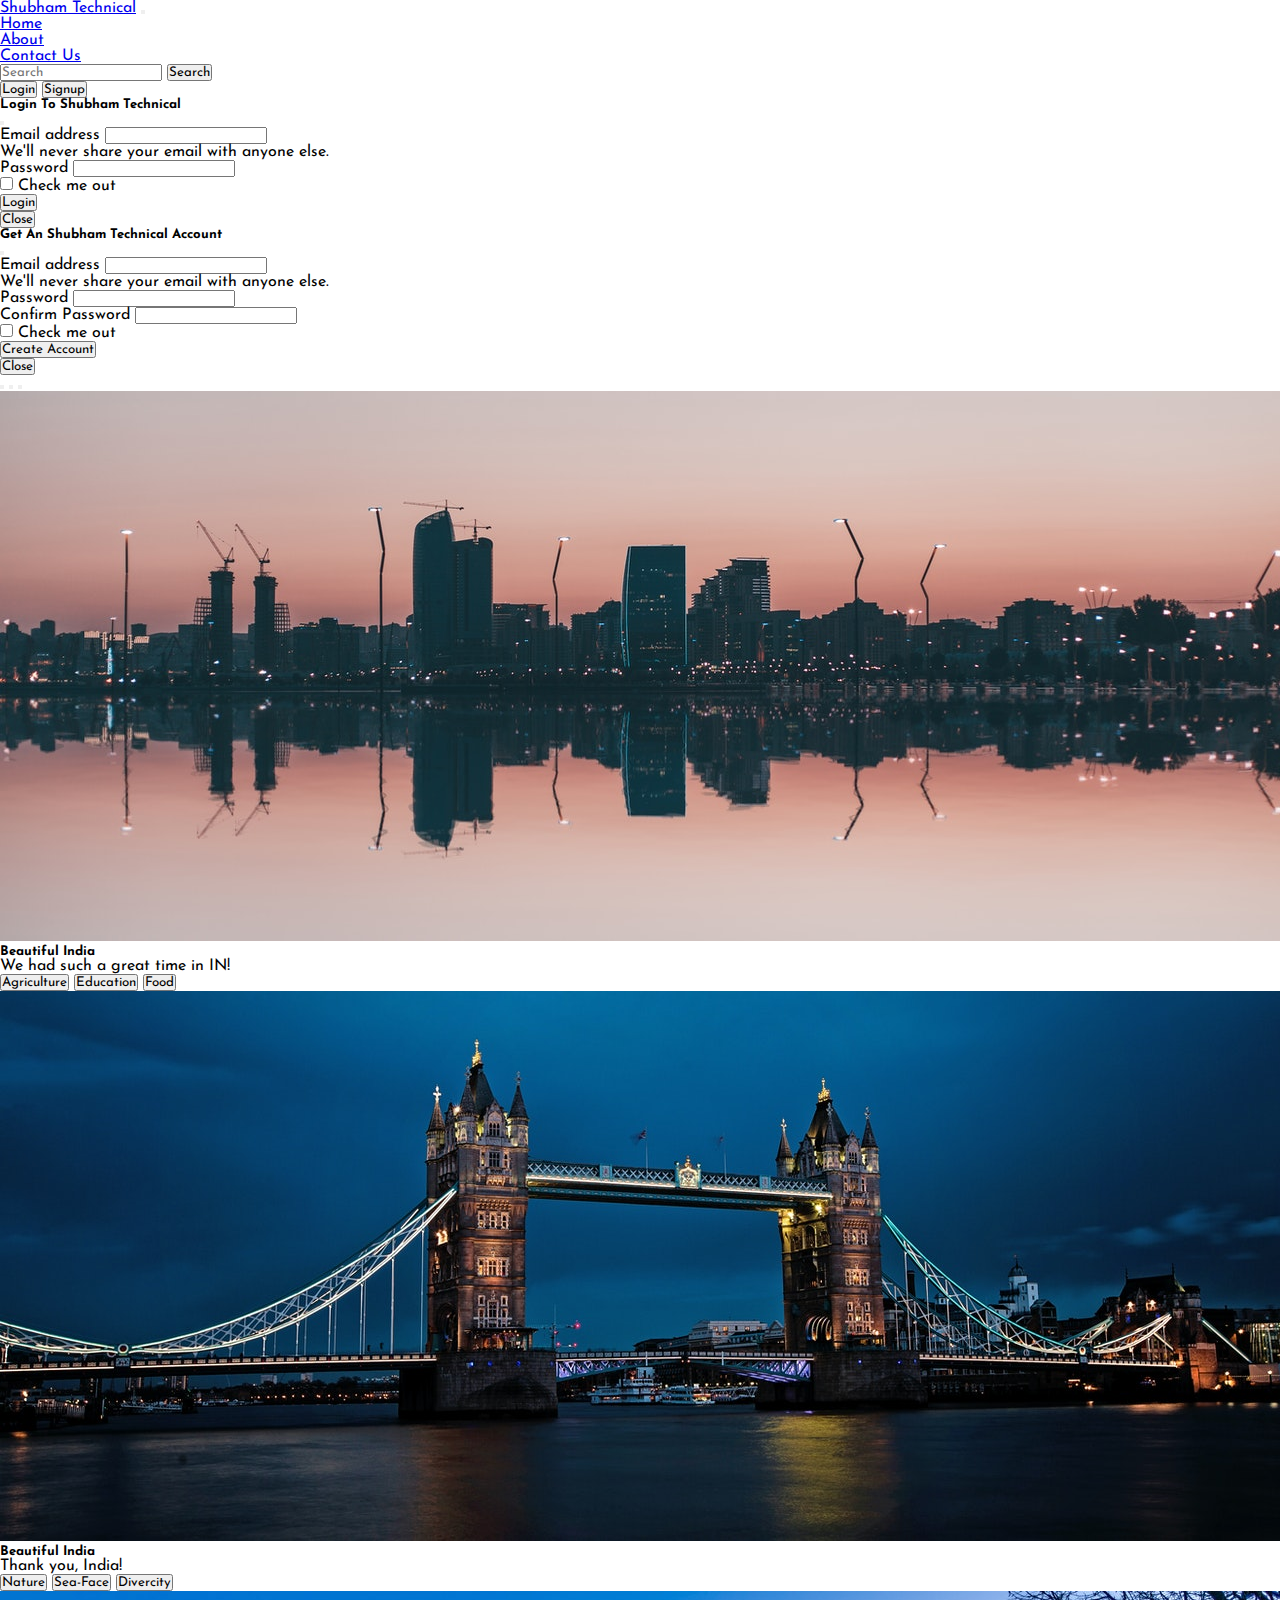
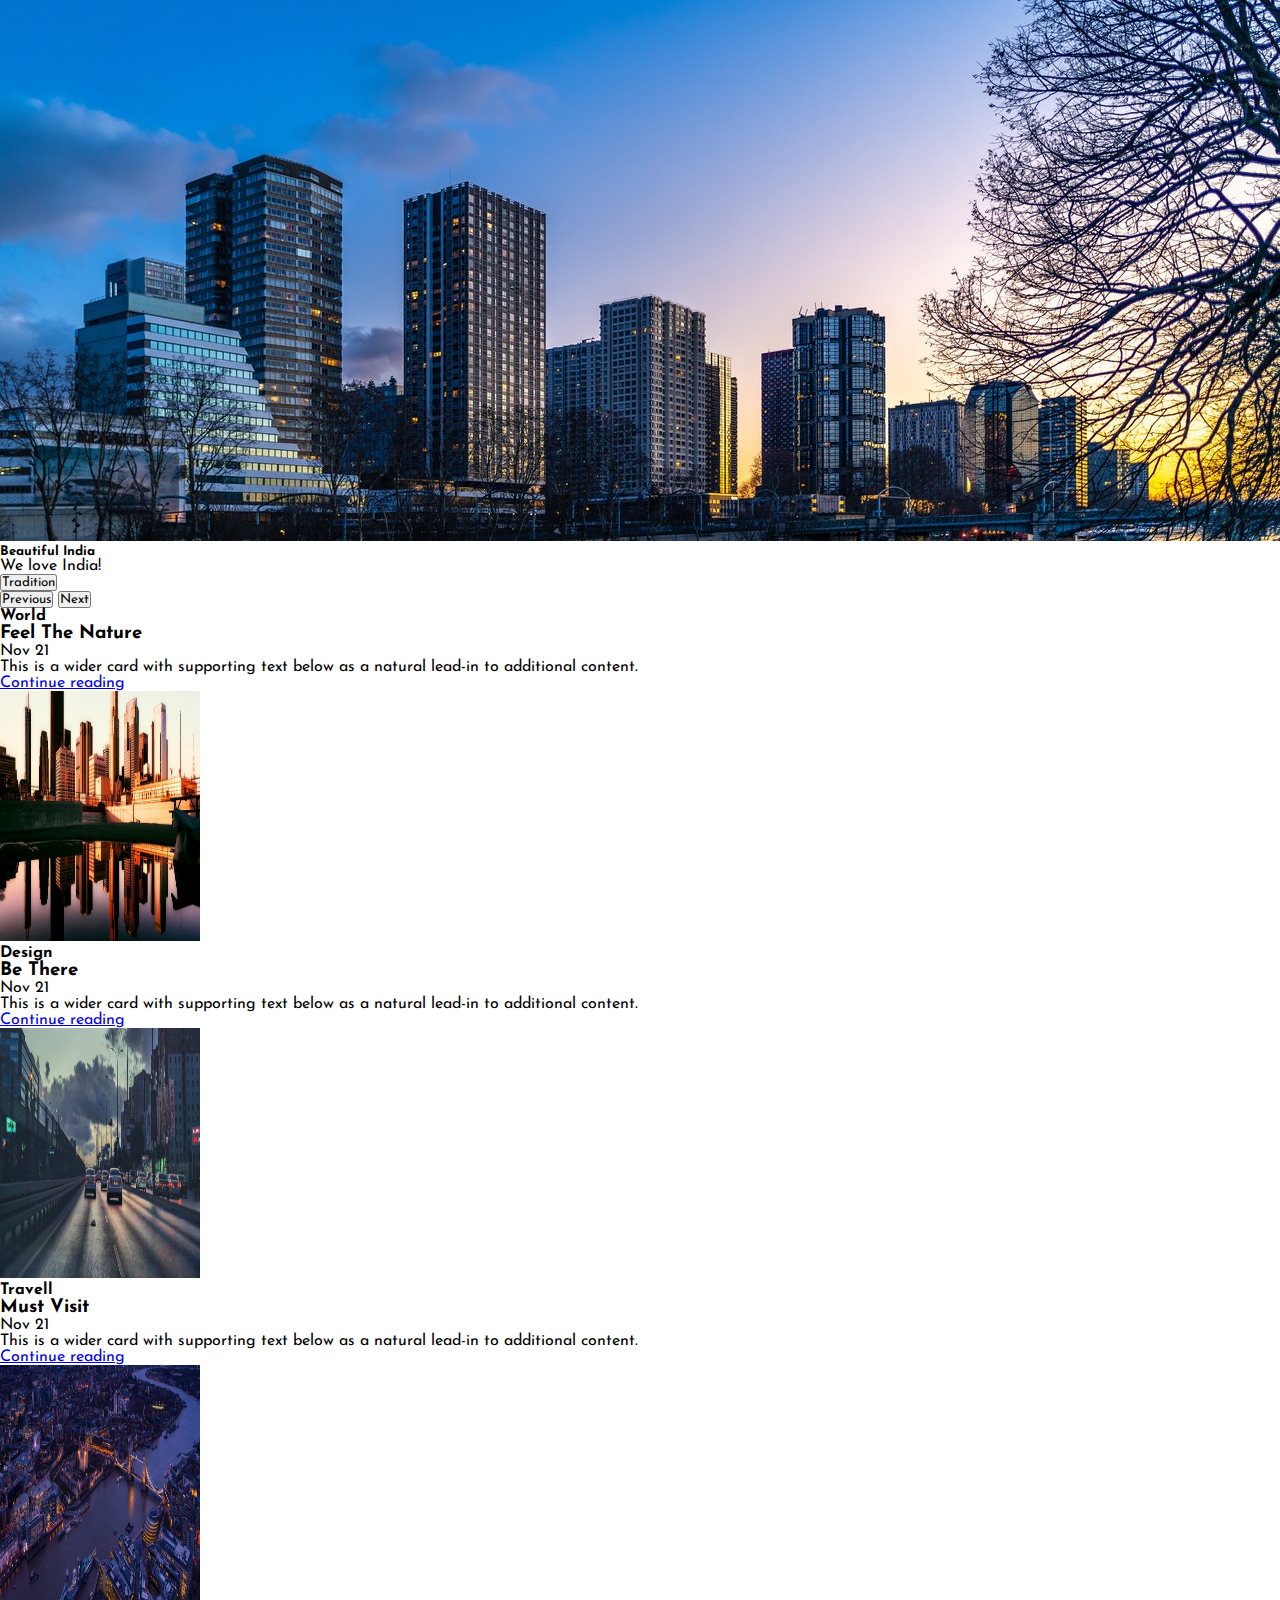
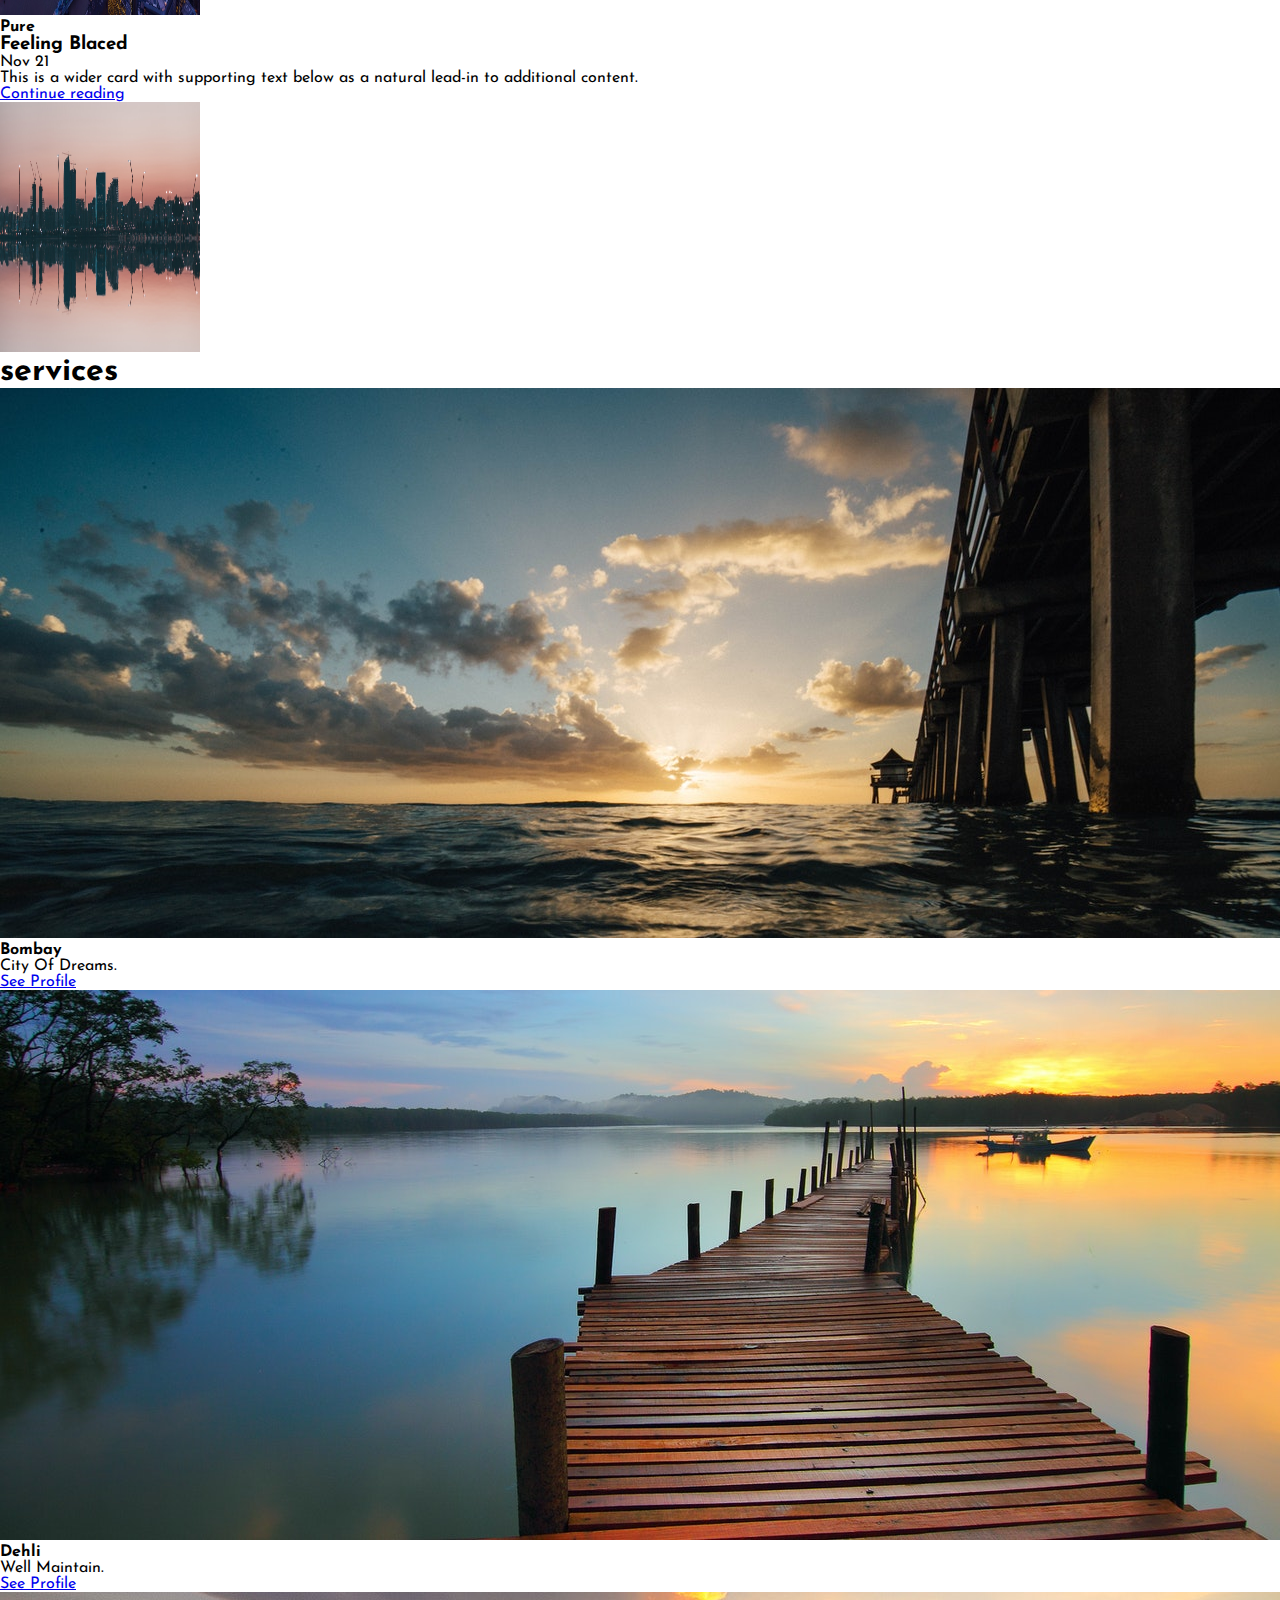
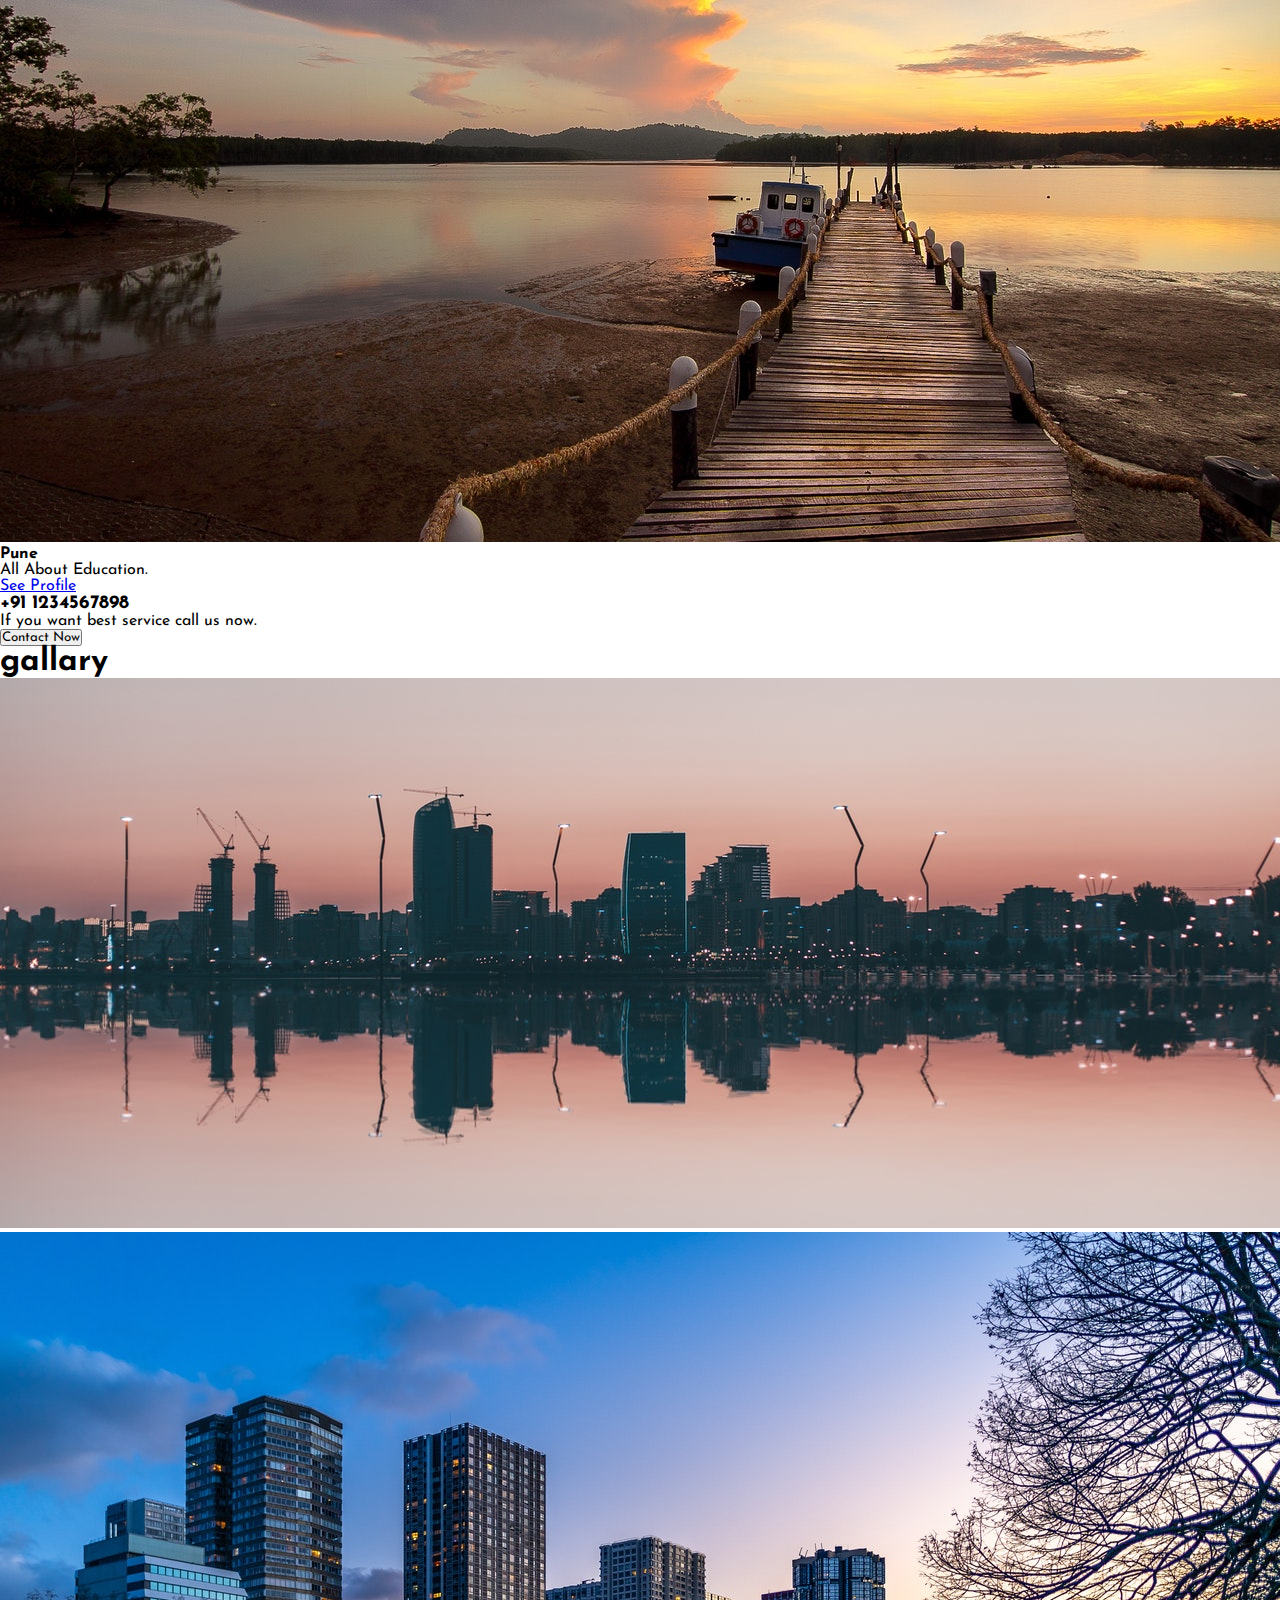
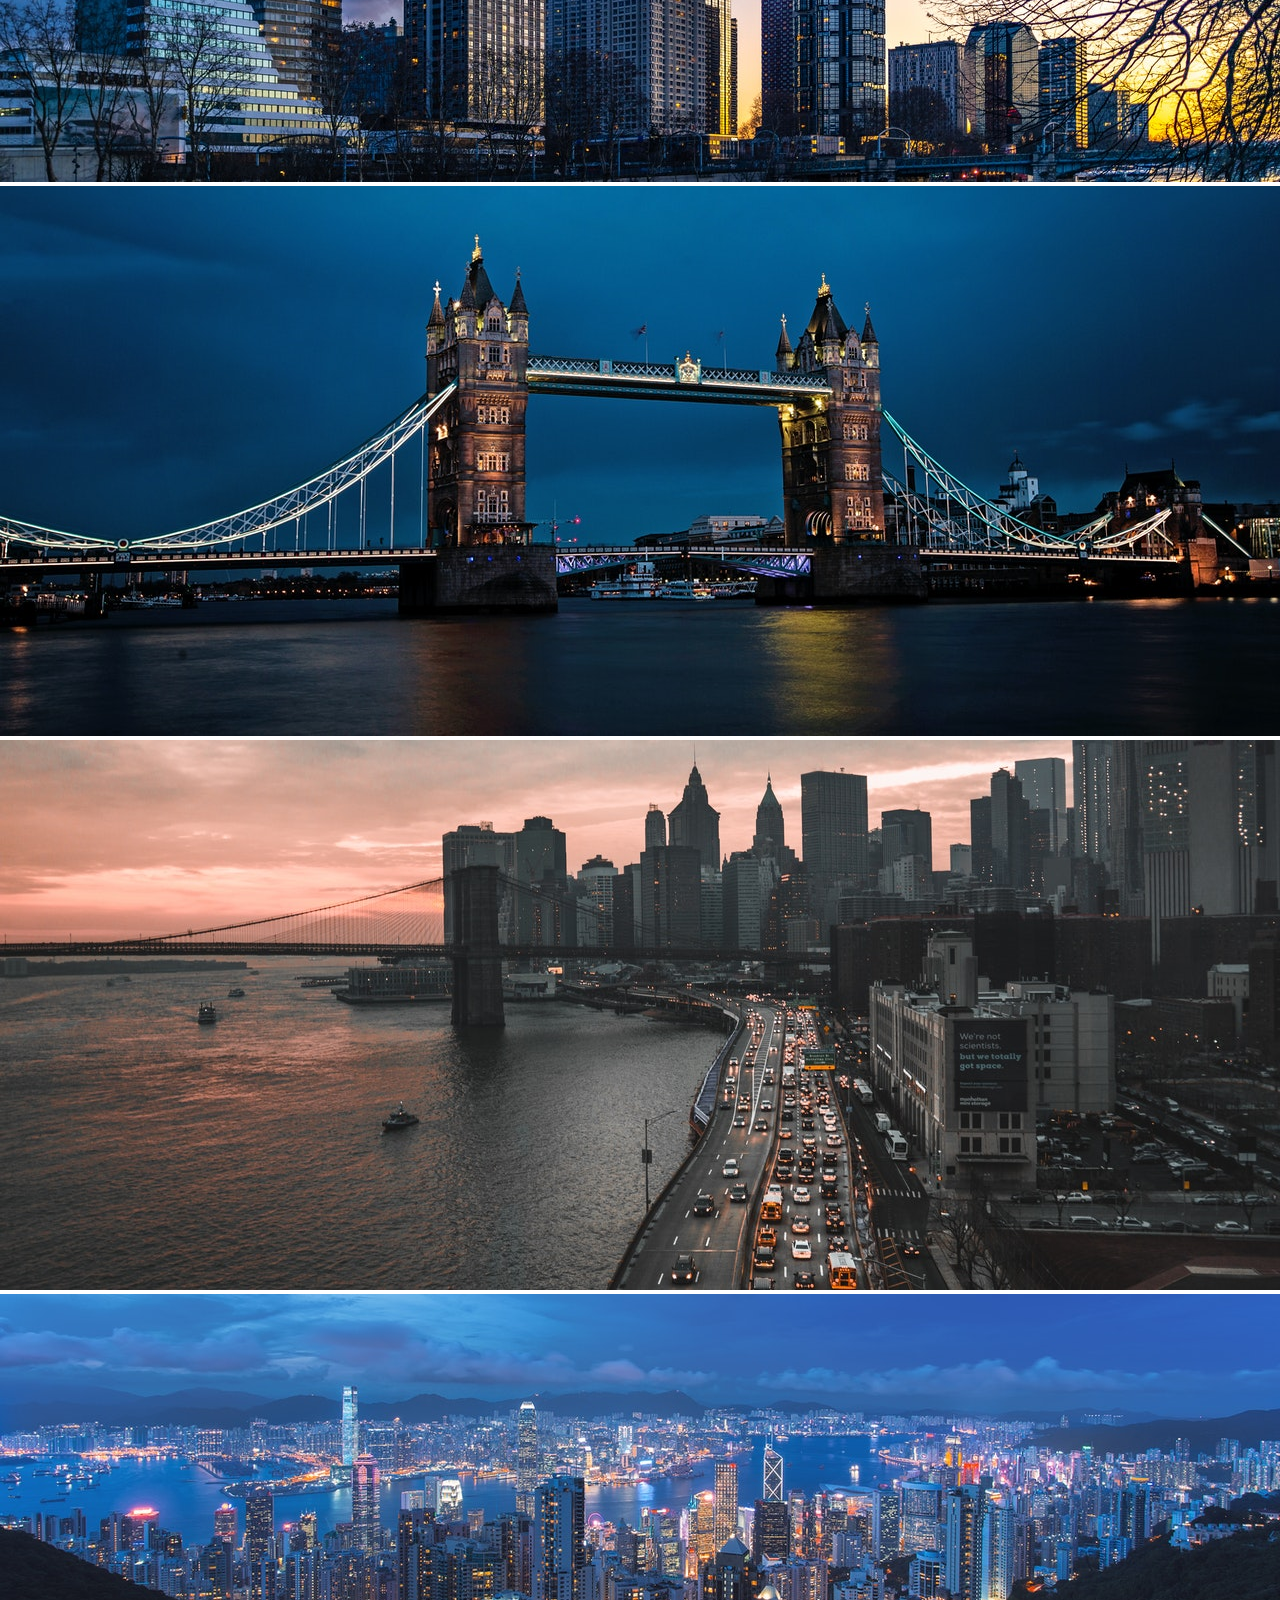
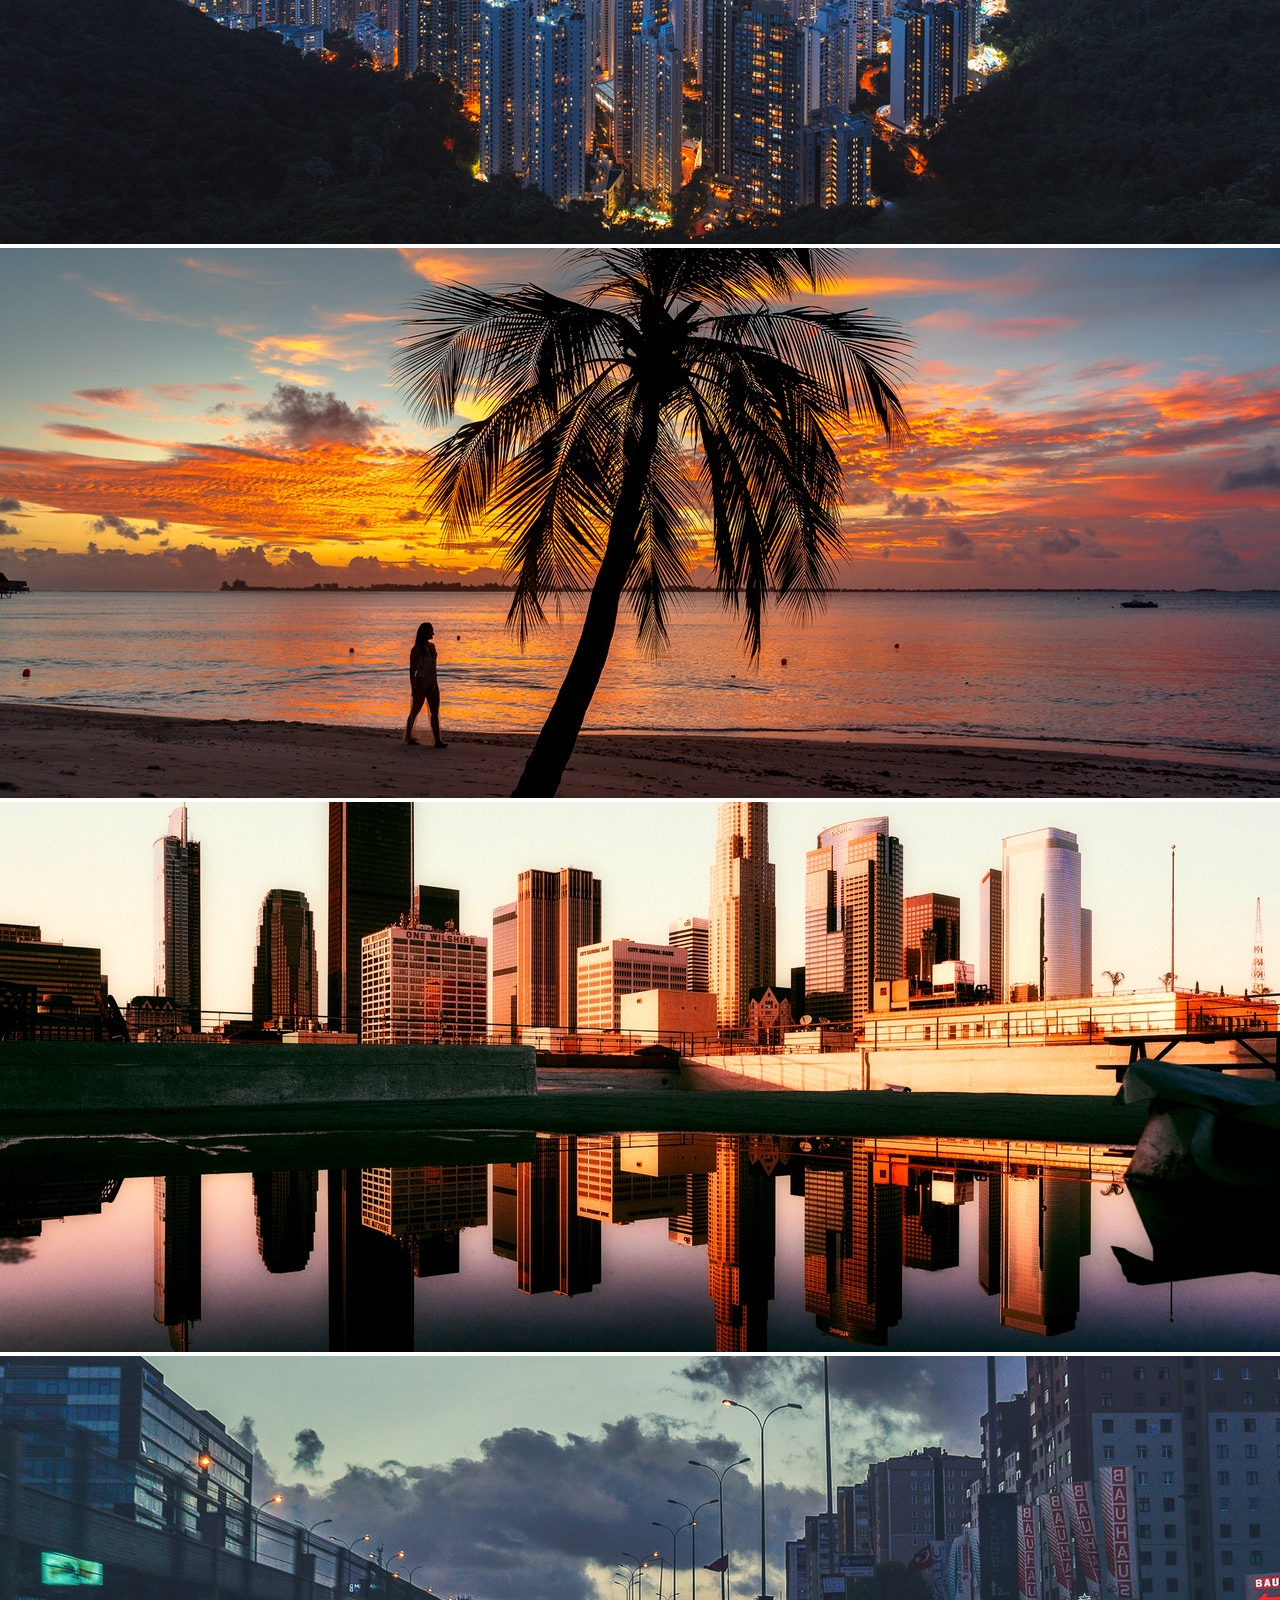
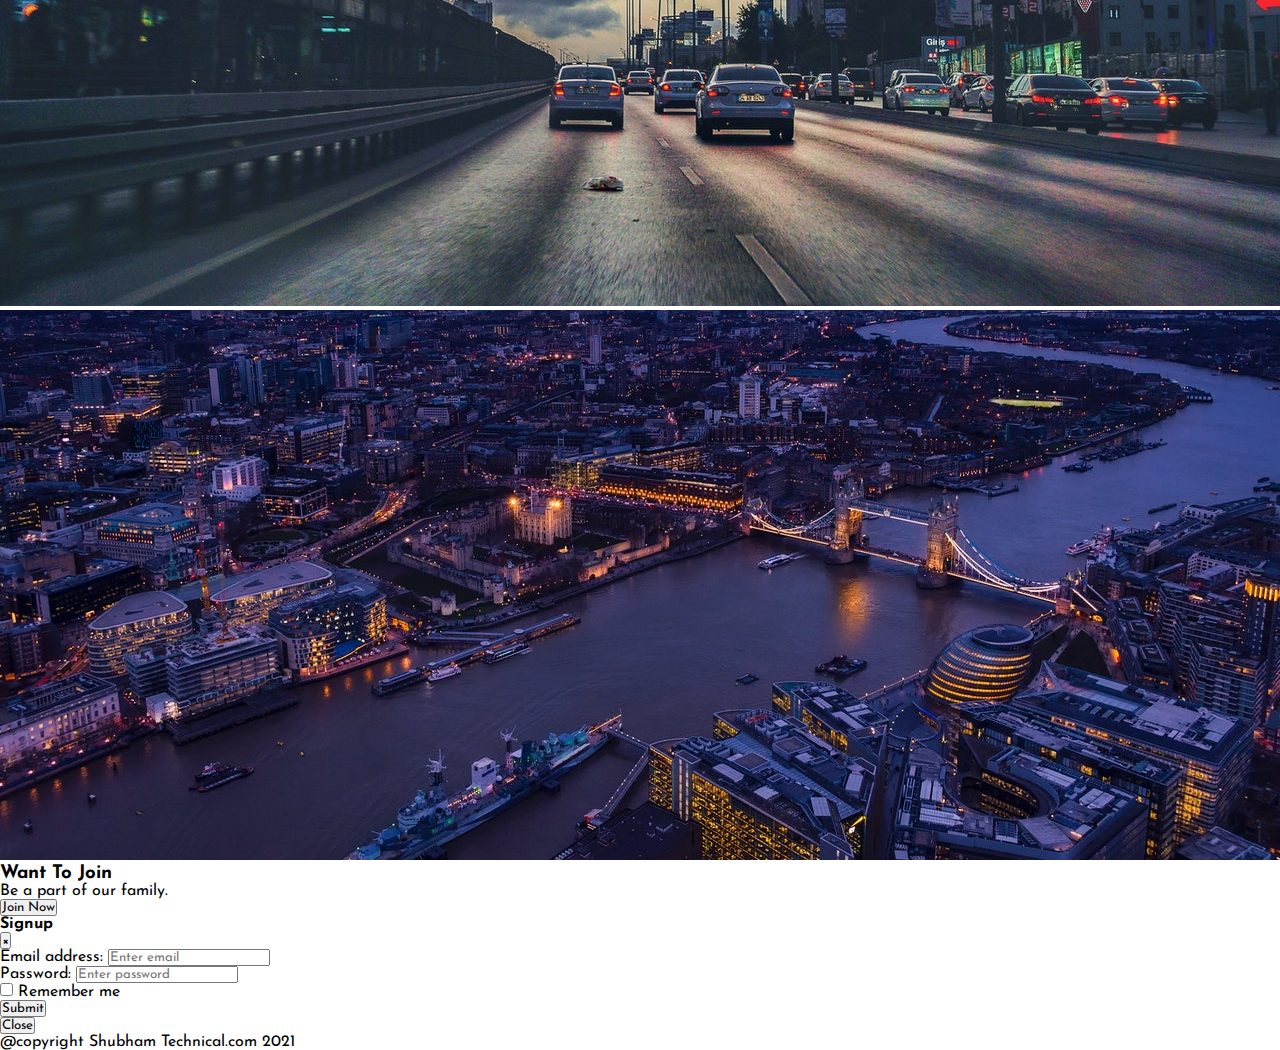
<file: Bootstrap web page/index.html>
<!doctype html>
<html lang="en">

<head>
    <!-- Required meta tags -->
    <meta charset="utf-8">
    <meta name="viewport" content="width=device-width, initial-scale=1">

    <!-- Bootstrap CSS -->
    <link href="https://cdn.jsdelivr.net/npm/bootstrap@5.1.3/dist/css/bootstrap.min.css" rel="stylesheet"
        integrity="sha384-1BmE4kWBq78iYhFldvKuhfTAU6auU8tT94WrHftjDbrCEXSU1oBoqyl2QvZ6jIW3" crossorigin="anonymous">
    <link rel="preconnect" href="https://fonts.googleapis.com">
    <link rel="preconnect" href="https://fonts.gstatic.com" crossorigin>
    <link href="https://fonts.googleapis.com/css2?family=Josefin+Sans:ital@1&display=swap" rel="stylesheet">
    <title>Bootstrap web pag</title>
    <style>
        * {
            margin: 0;
            padding: 0;
            font-family: 'Josefin Sans', sans-serif;
        }
    </style>
</head>

<body>
    <nav class="navbar navbar-expand-lg navbar-dark bg-dark">
        <div class="container-fluid">
            <a class="navbar-brand" href="#">Shubham Technical</a>
            <button class="navbar-toggler" type="button" data-bs-toggle="collapse"
                data-bs-target="#navbarSupportedContent" aria-controls="navbarSupportedContent" aria-expanded="false"
                aria-label="Toggle navigation">
                <span class="navbar-toggler-icon"></span>
            </button>
            <div class="collapse navbar-collapse" id="navbarSupportedContent">
                <ul class="navbar-nav me-auto mb-2 mb-lg-0">
                    <li class="nav-item">
                        <a class="nav-link active" aria-current="page" href="#">Home</a>
                    </li>
                    <li class="nav-item">
                        <a class="nav-link" href="about.html">About</a>
                    </li>

                    <li class="nav-item">
                        <a class="nav-link" href="contact.html">Contact Us</a>
                    </li>
                </ul>
                <form class="d-flex">
                    <input class="form-control me-2" type="search" placeholder="Search" aria-label="Search">
                    <button class="btn btn-outline-success" type="submit">Search</button>
                </form>
                <div class="mx-2">
                    <button class="btn btn-warning" data-bs-toggle="modal" data-bs-target="#loginModal">Login</button>
                    <button class="btn btn-danger" data-bs-toggle="modal" data-bs-target="#signupModal">Signup</button>

                </div>
            </div>
        </div>
    </nav>

    <!-- login Modal -->
    <div class="modal fade" id="loginModal" tabindex="-1" aria-labelledby="loginModalLabel" aria-hidden="true">
        <div class="modal-dialog">
            <div class="modal-content">
                <div class="modal-header">
                    <h5 class="modal-title" id="loginModalLabel">Login To Shubham Technical</h5>
                    <button type="button" class="btn-close" data-bs-dismiss="modal" aria-label="Close"></button>
                </div>
                <div class="modal-body">
                    <form>
                        <div class="mb-3">
                            <label for="exampleInputEmail1" class="form-label">Email address</label>
                            <input type="email" class="form-control" id="exampleInputEmail1"
                                aria-describedby="emailHelp">
                            <div id="emailHelp" class="form-text">We'll never share your email with anyone else.</div>
                        </div>
                        <div class="mb-3">
                            <label for="exampleInputPassword1" class="form-label">Password</label>
                            <input type="password" class="form-control" id="exampleInputPassword1">
                        </div>
                        <div class="mb-3 form-check">
                            <input type="checkbox" class="form-check-input" id="exampleCheck1">
                            <label class="form-check-label" for="exampleCheck1">Check me out</label>
                        </div>
                        <button type="submit" class="btn btn-primary">Login</button>
                    </form>
                </div>
                <div class="modal-footer">
                    <button type="button" class="btn btn-danger" data-bs-dismiss="modal">Close</button>
                </div>
            </div>
        </div>
    </div>

    <!--signup Modal -->
    <div class="modal fade" id="signupModal" tabindex="-1" aria-labelledby="signupModalLabel" aria-hidden="true">
        <div class="modal-dialog">
            <div class="modal-content">
                <div class="modal-header">
                    <h5 class="modal-title" id="sighupModalLabel">Get An Shubham Technical Account</h5>
                    <button type="button" class="btn-close" data-bs-dismiss="modal" aria-label="Close"></button>
                </div>
                <div class="modal-body">
                    <form>
                        <div class="mb-3">
                            <label for="exampleInputEmail1" class="form-label">Email address</label>
                            <input type="email" class="form-control" id="exampleInputEmail1"
                                aria-describedby="emailHelp">
                            <div id="emailHelp" class="form-text">We'll never share your email with anyone else.</div>
                        </div>
                        <div class="mb-3">
                            <label for="exampleInputPassword1" class="form-label">Password</label>
                            <input type="password" class="form-control" id="exampleInputPassword1">
                        </div>
                        <div class="mb-3">
                            <label for="exampleInputPassword1" class="form-label">Confirm Password</label>
                            <input type="password" class="form-control" id="exampleInputPassword1">
                        </div>
                        <div class="mb-3 form-check">
                            <input type="checkbox" class="form-check-input" id="exampleCheck1">
                            <label class="form-check-label" for="exampleCheck1">Check me out</label>
                        </div>
                        <button type="submit" class="btn btn-primary">Create Account</button>
                    </form>
                </div>
                <div class="modal-footer">
                    <button type="button" class="btn btn-warning" data-bs-dismiss="modal">Close</button>

                </div>
            </div>
        </div>
    </div>
    <!-- caraousel section start -->
    <div id="carouselExampleCaptions" class="carousel slide caraousel-fade" data-bs-ride="carousel">
        <div class="carousel-indicators">
            <button type="button" data-bs-target="#carouselExampleCaptions" data-bs-slide-to="0" class="active"
                aria-current="true" aria-label="Slide 1"></button>
            <button type="button" data-bs-target="#carouselExampleCaptions" data-bs-slide-to="1"
                aria-label="Slide 2"></button>
            <button type="button" data-bs-target="#carouselExampleCaptions" data-bs-slide-to="2"
                aria-label="Slide 3"></button>
        </div>
        <div class="carousel-inner">
            <div class="carousel-item active">
                <img src="images/main1.jpg" class="d-block w-100" alt="...">
                <div class="carousel-caption d-none d-md-block">
                    <h5>Beautiful India</h5>
                    <p>We had such a great time in IN!</p>
                    <button type="button" class="btn btn-success">Agriculture</button>
                    <button type="button" class="btn btn-danger">Education</button>
                    <button type="button" class="btn btn-warning">Food</button>
                </div>
            </div>
            <div class="carousel-item">
                <img src="images/main3.jpg" class="d-block w-100" alt="...">
                <div class="carousel-caption d-none d-md-block">
                    <h5>Beautiful India</h5>
                    <p>Thank you, India!</p>
                    <button type="button" class="btn btn-outline-success">Nature</button>
                    <button type="button" class="btn btn-outline-danger">Sea-Face</button>
                    <button type="button" class="btn btn-outline-warning">Divercity</button>
                </div>
            </div>
            <div class="carousel-item">
                <img src="images/main2.jpg" class="d-block w-100" alt="...">
                <div class="carousel-caption d-none d-md-block">
                    <h5>Beautiful India</h5>
                    <p>We love India!</p>
                    <button type="button" class="btn btn-danger btn-lg">Tradition</button>
                </div>
            </div>
        </div>
        <button class="carousel-control-prev" type="button" data-bs-target="#carouselExampleCaptions"
            data-bs-slide="prev">
            <span class="carousel-control-prev-icon" aria-hidden="true"></span>
            <span class="visually-hidden">Previous</span>
        </button>
        <button class="carousel-control-next" type="button" data-bs-target="#carouselExampleCaptions"
            data-bs-slide="next">
            <span class="carousel-control-next-icon" aria-hidden="true"></span>
            <span class="visually-hidden">Next</span>
        </button>
    </div>

    <div class="container my-4">
        <div class="row mb-2">
            <div class="col-md-6">
                <div
                    class="row g-0 border rounded overflow-hidden flex-md-row mb-4 shadow-sm h-md-250 position-relative">
                    <div class="col p-4 d-flex flex-column position-static">
                        <strong class="d-inline-block mb-2 text-primary">World</strong>
                        <h3 class="mb-0">Feel The Nature</h3>
                        <div class="mb-1 text-muted">Nov 21</div>
                        <p class="card-text mb-auto">This is a wider card with supporting text below as a natural
                            lead-in to additional content.</p>
                        <a href="#" class="stretched-link">Continue reading</a>
                    </div>
                    <div class="col-auto d-none d-lg-block">
                        <img src="images/img4.jpg" width="200" height="250">
                    </div>
                </div>
            </div>
            <div class="col-md-6">
                <div
                    class="row g-0 border rounded overflow-hidden flex-md-row mb-4 shadow-sm h-md-250 position-relative">
                    <div class="col p-4 d-flex flex-column position-static">
                        <strong class="d-inline-block mb-2 text-success">Design</strong>
                        <h3 class="mb-0">Be There</h3>
                        <div class="mb-1 text-muted">Nov 21</div>
                        <p class="mb-auto">This is a wider card with supporting text below as a natural lead-in to
                            additional content.</p>
                        <a href="#" class="stretched-link">Continue reading</a>
                    </div>
                    <div class="col-auto d-none d-lg-block">
                        <img src="images/img5.jpg" width="200" height="250">
                    </div>
                </div>
            </div>
            <div class="col-md-6">
                <div
                    class="row g-0 border rounded overflow-hidden flex-md-row mb-4 shadow-sm h-md-250 position-relative">
                    <div class="col p-4 d-flex flex-column position-static">
                        <strong class="d-inline-block mb-2 text-warning">Travell</strong>
                        <h3 class="mb-0">Must Visit</h3>
                        <div class="mb-1 text-muted">Nov 21</div>
                        <p class="card-text mb-auto">This is a wider card with supporting text below as a natural
                            lead-in to additional content.</p>
                        <a href="#" class="stretched-link">Continue reading</a>
                    </div>
                    <div class="col-auto d-none d-lg-block">
                        <img src="images/img6.jpg" width="200" height="250">
                    </div>
                </div>
            </div>
            <div class="col-md-6">
                <div
                    class="row g-0 border rounded overflow-hidden flex-md-row mb-4 shadow-sm h-md-250 position-relative">
                    <div class="col p-4 d-flex flex-column position-static">
                        <strong class="d-inline-block mb-2 text-danger">Pure</strong>
                        <h3 class="mb-0">Feeling Blaced</h3>
                        <div class="mb-1 text-muted">Nov 21</div>
                        <p class="card-text mb-auto">This is a wider card with supporting text below as a natural
                            lead-in to additional content.</p>
                        <a href="#" class="stretched-link">Continue reading</a>
                    </div>
                    <div class="col-auto d-none d-lg-block">
                        <img src="images/main1.jpg" width="200" height="250">
                    </div>
                </div>
            </div>
        </div>
    </div>

    <section>
        <div class="container">
            <h1 class="text-center text-capitalize pt-5">services</h1>


            <div class="row text-center mb-5">
                <div class="col-lg-4 col-md-4 col-12">
                    <div class="card">
                        <img class="card-img-top" src="images/main5.jpg" alt="Card image">
                        <div class="card-body">
                            <h4 class="card-title">Bombay</h4>
                            <p class="card-text">City Of Dreams.</p>
                            <a href="#" class="btn btn-primary">See Profile</a>
                        </div>
                    </div>
                </div>

                <div class="col-lg-4 col-md-4 col-12">
                    <div class="card">
                        <img class="card-img-top" src="images/main6.jpg" alt="Card image">
                        <div class="card-body">
                            <h4 class="card-title">Dehli</h4>
                            <p class="card-text">Well Maintain.</p>
                            <a href="#" class="btn btn-primary">See Profile</a>
                        </div>
                    </div>
                </div>

                <div class="col-lg-4 col-md-4 col-12">
                    <div class="card">
                        <img class="card-img-top" src="images/main7.jpg" alt="Card image">
                        <div class="card-body">
                            <h4 class="card-title">Pune</h4>
                            <p class="card-text">All About Education.</p>
                            <a href="#" class="btn btn-primary">See Profile</a>
                        </div>
                    </div>
                </div>


            </div>
        </div>
    </section>

    <!-- mo no section start-->

    <section class="bg-primary">
        <article class="py-5 text-center text-white">
            <div>
                <h3>+91 1234567898</h3>
                <p>If you want best service call us now.</p>
                <button class="btn btn-warning">Contact Now</button>
            </div>
        </article>
    </section>


    <!-- gallary section started -->

    <section>
        <div class="container">
            <h1 class="text-center text-capitalize pt-5">gallary</h1>



            <div class="row">
                <div class="col-lg-4 col-md-2 col-12 mb-4">
                    <img src="images/main1.jpg" class="img-fluid">
                </div>
                <div class="col-lg-4 col-md-2 col-12 mb-4">
                    <img src="images/main2.jpg" class="img-fluid">
                </div>
                <div class="col-lg-4 col-md-2 col-12 mb-4">
                    <img src="images/main3.jpg" class="img-fluid">
                </div>
                <div class="col-lg-4 col-md-2 col-12 mb-4">
                    <img src="images/img1.jpg" class="img-fluid">
                </div>
                <div class="col-lg-4 col-md-2 col-12 mb-4">
                    <img src="images/img2.jpg" class="img-fluid">
                </div>
                <div class="col-lg-4 col-md-2 col-12 mb-4">
                    <img src="images/img3.jpg" class="img-fluid">
                </div>
                <div class="col-lg-4 col-md-2 col-12 mb-4">
                    <img src="images/img4.jpg" class="img-fluid">
                </div>
                <div class="col-lg-4 col-md-2 col-12 mb-4">
                    <img src="images/img5.jpg" class="img-fluid">
                </div>
                <div class="col-lg-4 col-md-2 col-12 mb-4">
                    <img src="images/img6.jpg" class="img-fluid">
                </div>
            </div>
        </div>
    </section>

    <!-- want to join section start -->

    <section class="bg-primary">
        <article class="py-5 text-center text-white">
            <div>
                <h3>Want To Join</h3>
                <p>Be a part of our family.</p>
                <button class="btn btn-warning" data-toggle="modal" data-target="#myModal">Join Now</button>
            </div>
        </article>

        <!-- The Modal -->
        <div class="modal fade" id="myModal">
            <div class="modal-dialog modal-dialog-centered">
                <div class="modal-content">

                    <!-- Modal Header -->
                    <div class="modal-header">
                        <h4 class="modal-title">Signup</h4>
                        <button type="button" class="close" data-dismiss="modal">&times;</button>
                    </div>

                    <!-- Modal body -->
                    <div class="modal-body">
                        <form action="/action_page.php">
                            <div class="form-group">
                                <label for="email">Email address:</label>
                                <input type="email" class="form-control" placeholder="Enter email" id="email"
                                    autocomplete="off">
                            </div>
                            <div class="form-group">
                                <label for="pwd">Password:</label>
                                <input type="password" class="form-control" placeholder="Enter password" id="pwd">
                            </div>
                            <div class="form-group form-check">
                                <label class="form-check-label">
                                    <input class="form-check-input" type="checkbox"> Remember me
                                </label>
                            </div>
                            <button type="submit" class="btn btn-primary">Submit</button>
                        </form>
                    </div>

                    <!-- Modal footer -->
                    <div class="modal-footer">
                        <button type="button" class="btn btn-danger" data-dismiss="modal">Close</button>
                    </div>

                </div>
            </div>
        </div>

    </section>

    <section>
        <footer>
            <p class="text-center bg-dark text-danger my-4">@copyright Shubham Technical.com 2021</p>
        </footer>
    </section>


    <!-- Optional JavaScript; choose one of the two! -->

    <!-- Option 1: Bootstrap Beundle with Popper -->
    <script src="https://cdn.jsdelivr.net/npm/bootstrap@5.1.3/dist/js/bootstrap.bundle.min.js"
        integrity="sha384-ka7Sk0Gln4gmtz2MlQnikT1wXgYsOg+OMhuP+IlRH9sENBO0LRn5q+8nbTov4+1p"
        crossorigin="anonymous"></script>

    <!-- Option 2: Separate Popper and Bootstrap JS -->

    <script src="https://cdn.jsdelivr.net/npm/@popperjs/core@2.10.2/dist/umd/popper.min.js"
        integrity="sha384-7+zCNj/IqJ95wo16oMtfsKbZ9ccEh31eOz1HGyDuCQ6wgnyJNSYdrPa03rtR1zdB"
        crossorigin="anonymous"></script>
    <script src="https://cdn.jsdelivr.net/npm/bootstrap@5.1.3/dist/js/bootstrap.min.js"
        integrity="sha384-QJHtvGhmr9XOIpI6YVutG+2QOK9T+ZnN4kzFN1RtK3zEFEIsxhlmWl5/YESvpZ13"
        crossorigin="anonymous"></script>


</body>

</html>
</file>
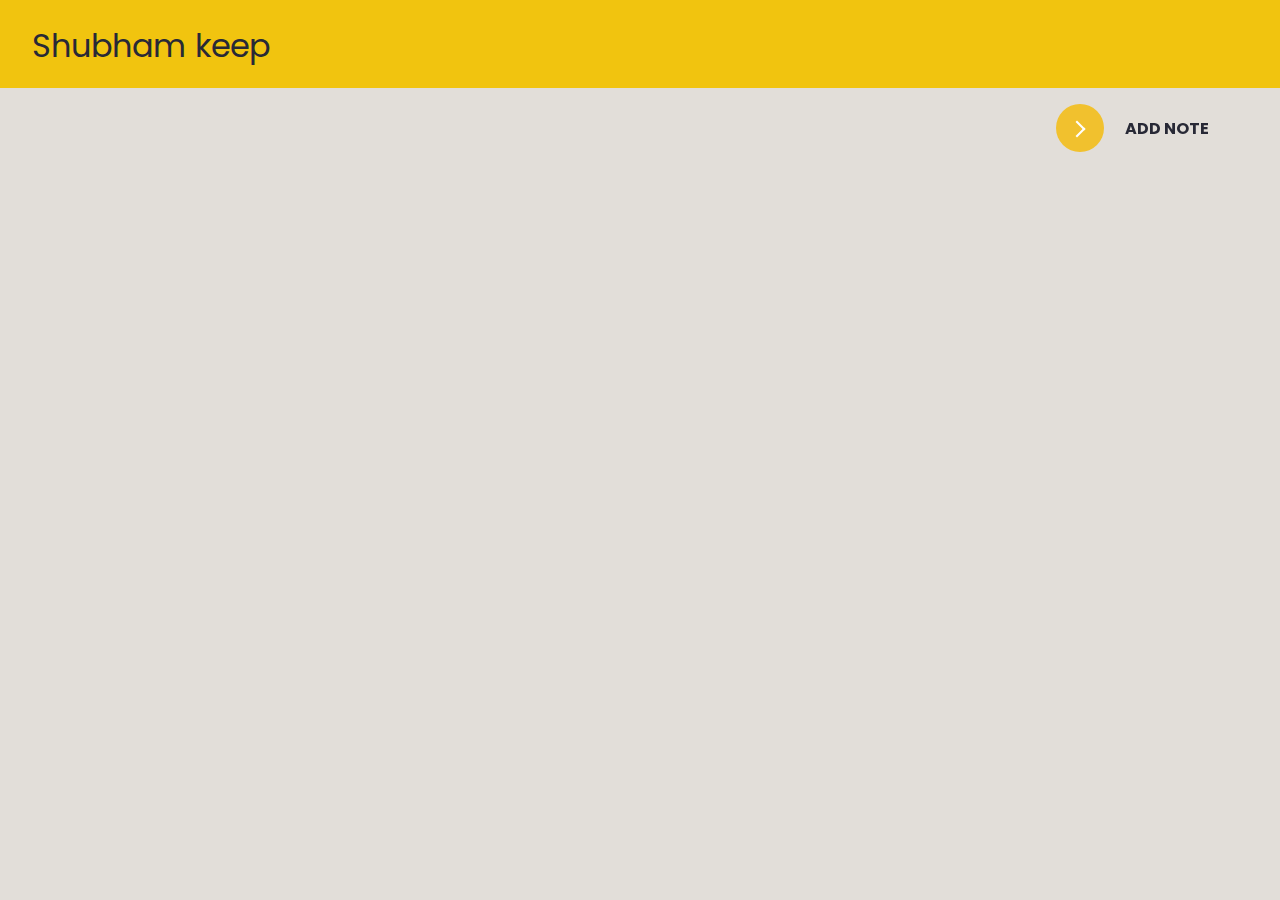
<file: googlekeepcloneproject.1(javascript)/index.html>
<!DOCTYPE html>
<html lang="en">

<head>
    <meta charset="UTF-8">
    <meta name="viewport" content="width=device-width, initial-scale=1.0">
    <link rel="stylesheet" href="https://cdnjs.cloudflare.com/ajax/libs/font-awesome/5.10.0/css/all.min.css"
        integrity="sha512-PgQMlq+nqFLV4ylk1gwUOgm6CtIIXkKwaIHp/PAIWHzig/lKZSEGKEysh0TCVbHJXCLN7WetD8TFecIky75ZfQ=="
        crossorigin="anonymous" referrerpolicy="no-referrer" />
    <link rel="stylesheet" href="style.css">
    <title>Shubham keep</title>

</head>

<body>
    <div class="heading">
        <h1> <i class="fas fa-sticky-note"></i> Shubham keep </h1>
    </div>
    <div class="btn-div">
        <button class="learn-more" class="add" id="add">
            <span class="circle" aria-hidden="true">
                <span class="icon arrow"></span>
            </span>
            <span class="button-text"> Add note </span>
        </button>
    </div>
    <!-- <div class="note">
        <div class="operation">
            <button class="edit"> <i class="fas fa-edit"> </i> </button>
            <button class="delete"> <i class="fas fa-trash-alt"> </i> </button>
        </div>
        <div class="main"></div>
            <textarea class=""></textarea>
    </div> -->

<script src="script.js"></script>
</body>
</html>
</file>
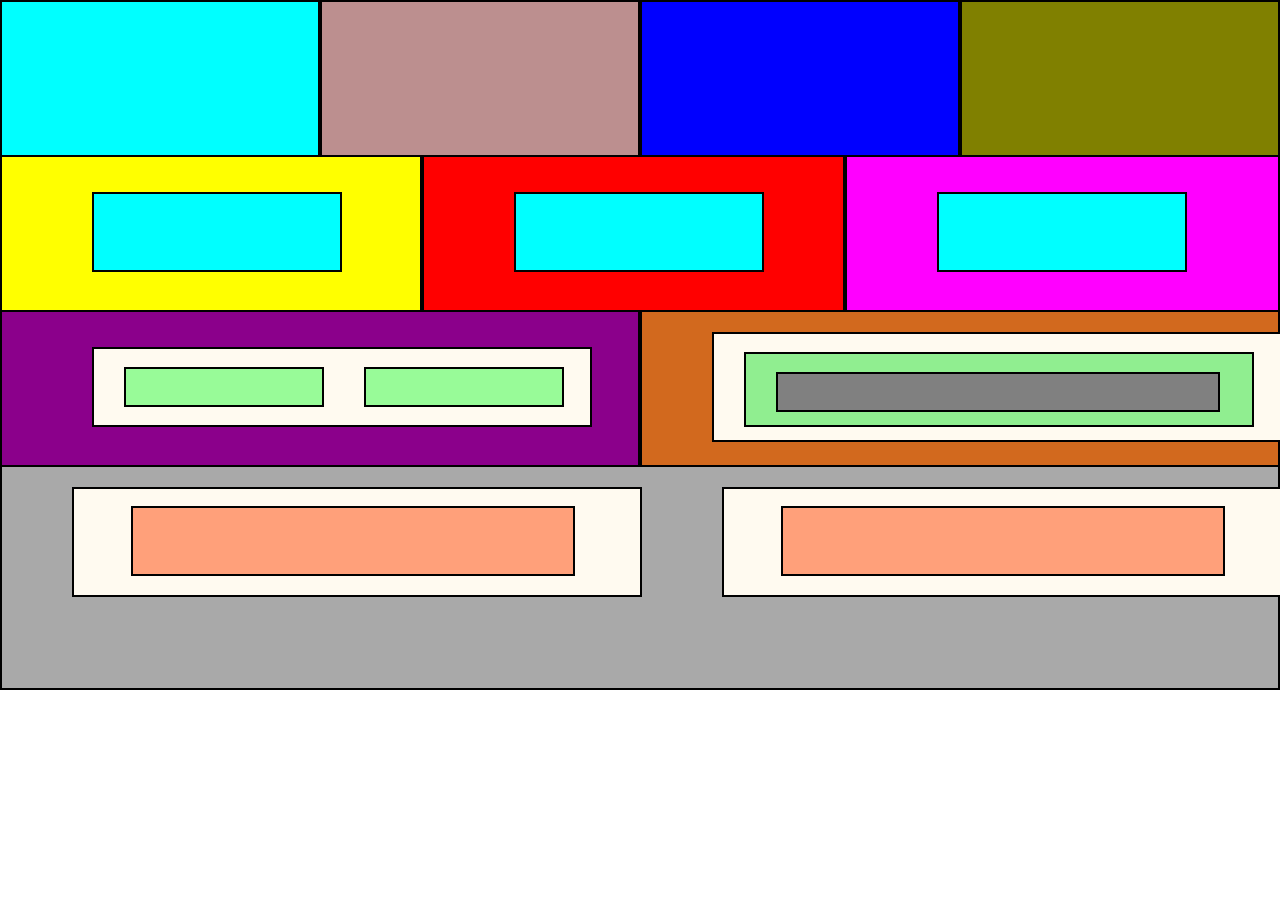
<file: 1st assignment/1st ass.html>
<!DOCTYPE html>
<html>
<head>
	<meta charset="utf-8">
	<title>1st assignment</title>
	<link rel="stylesheet" type="text/css" href="1st ass style.css">
</head>
<body>
	
	<div class="one"></div>
	<div class="two"></div>
	<div class="three"></div>
	<div class="four"></div>
    <div class="five">
    	<div class="addfive"></div>
    </div>
    <div class="six">
    	<div class="addsix"></div>
    </div>
    <div class="seven">
    	<div class="addseven"></div>
    </div>
	<div class="eight">
		<div class="addeight">
			<div class="addone"></div>
			<div class="addtwo"></div>
		</div>
	</div>
	<div class="nine">
		<div class="addnine">
			<div class="nineone">
				<div class="ninetwo"></div>
			</div>
		</div>
	</div>
	<div class="ten">
		<div class="tenone">
			<div class="onedouble"></div>
		</div>
		<div class="tentwo">
			<div class="twodouble"></div>
		</div>
	</div>
	


</body>
</html>
</file>
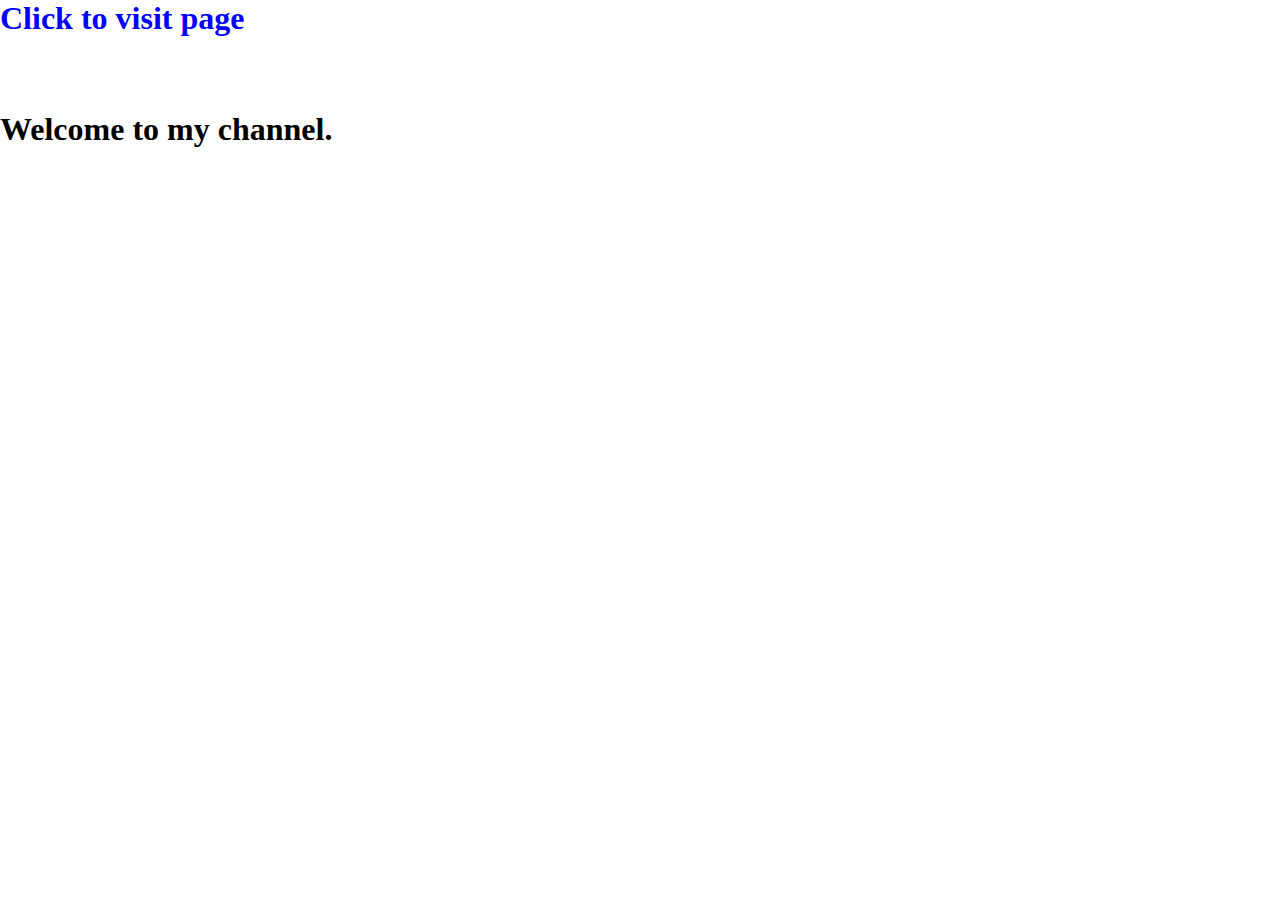
<file: 2nd assignment/2nd ass.html>
<!DOCTYPE html>
<html>
<head>
	<meta charset="utf-8">
	<title>2nd day assingment</title>
	<link rel="stylesheet" type="text/css" href="2nd as.css">
</head>
<body>
	<h1>
		<div class="changecolor">Click to visit page </div><br><br>
		<div class="colorchange">Welcome to my channel. </div>
		
	</h1>
	


</body>
</html>
</file>
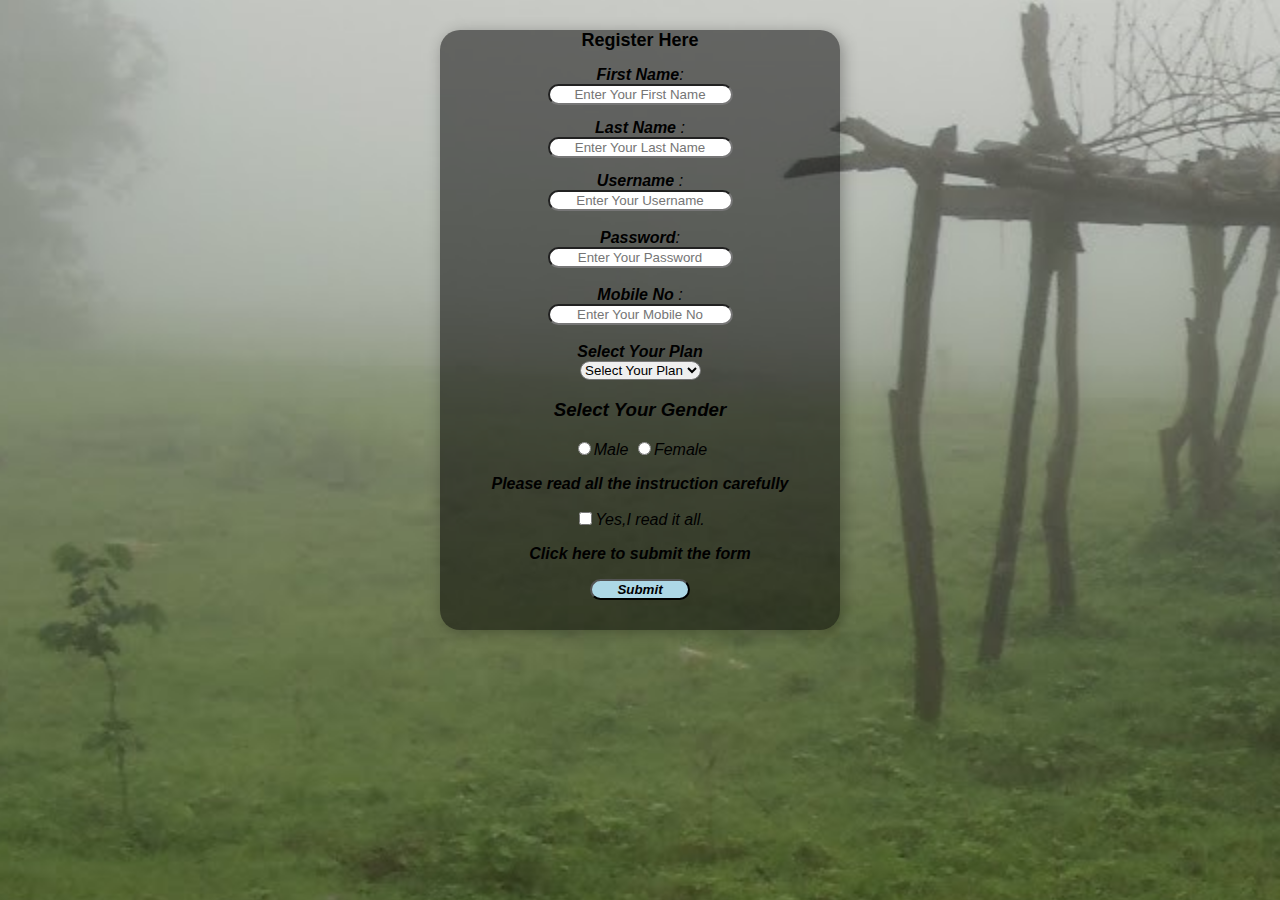
<file: 3rd assignmrnt/3rd ass.html>
<!DOCTYPE html>
<html>
<head>
	<meta charset="utf-8">
	<title>3rd assingment</title>
	<link rel="stylesheet" type="text/css" href="3rd ass.css">
</head>
<body>
	<div class="main">
		<div class="register">
		<h2>Register Here</h2>
<form id="register" method="post">
   <label><b>First Name</b>:<br> <input type="text"placeholder="Enter Your First Name"></label><br><br>
   <label><b>Last Name</b> : <br><input type="text" name=""placeholder="Enter Your Last Name"></label><br><br>
   <label><b>Username</b> :  <br><input type="text"placeholder="Enter Your Username"><br><br>
   <label><b>Password</b>:</label><br>
   <input type="password" name="password" placeholder="Enter Your Password"><br><br>
   <label><b>Mobile No</b> : <br><input type="text" name=""placeholder="Enter Your Mobile No"></label><br><br>


   <label><b>Select Your Plan</b></label><br>
<select>
   <option>Select Your Plan</option>
	<option value="Personal">Personal</option>
	<option value="Buisness">Buisness</option>
	<option value="Primium">Premium</option></select>


	<br><p></p><h3>Select Your Gender</h3><p></p>
	<input type="radio" name="Gender">Male
	<input type="radio" name="Gender">Female 


<p><b>Please read all the instruction carefully</b></p>
<input type="checkbox" name="">Yes,I read it all. 

<p><b>Click here to submit the form</b></p>
 <!-- <input type="button"value="Submit" onclick="alert('Your Form Is Successfully Submitted')"> -->
<button type="Submit"onclick="alert('Your Form Is Successfully Submitted')">Submit</button>

<div>
	
</div>
</label>
</form>
</div>
</div>

</body>
</html>
</file>
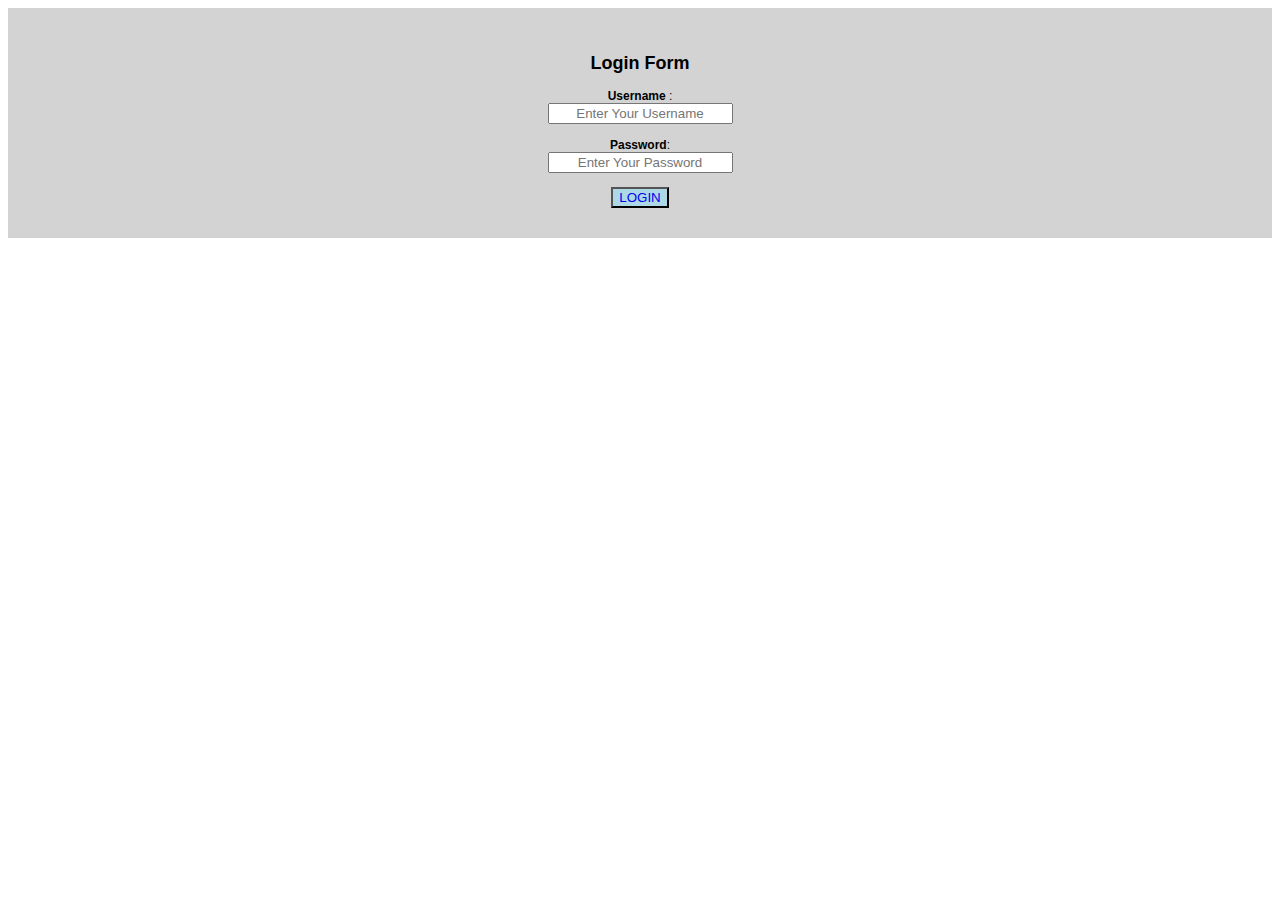
<file: 3rd assignmrnt/3rd new ass.html>
<!DOCTYPE html>
<html>
<head>
	<meta charset="utf-8">
	<title>3rd new assignment</title>
	<style type="text/css">
	    *{
	    	text-align: center;
	    }
		button{
			background: lightblue;
			margin-bottom: 30px;

		    }


		body{
		 
			background-size: 100%;
	        background-position:100%; 
	
		}

		div{
		    padding-top: 30px;
	        background-color:lightgray;
	        font-family: sans-serif;
	        font-size:12px ;
	        text-align: center;

	      
	        
		}
	</style>
</head>
<body> 
	<div>
	<h2>Login Form</h2>
	<form>
		 <label><b>Username</b> :  <br><input type="text"placeholder="Enter Your Username"><br><br></label>
         <label><b>Password</b>:</label><br>
         <input type="password" name="password" placeholder="Enter Your Password"><br><br>
         
         <button>
         	<a href="file:///D:/html%20css%20course/1%20st%20website/index%201.html"
         	   target="blank"
         	   style="text-decoration:none;"
         	   >LOGIN

         	</a>

	   	 </button>


		
			
		
	</form>
</div>

</body>
</html>
</file>
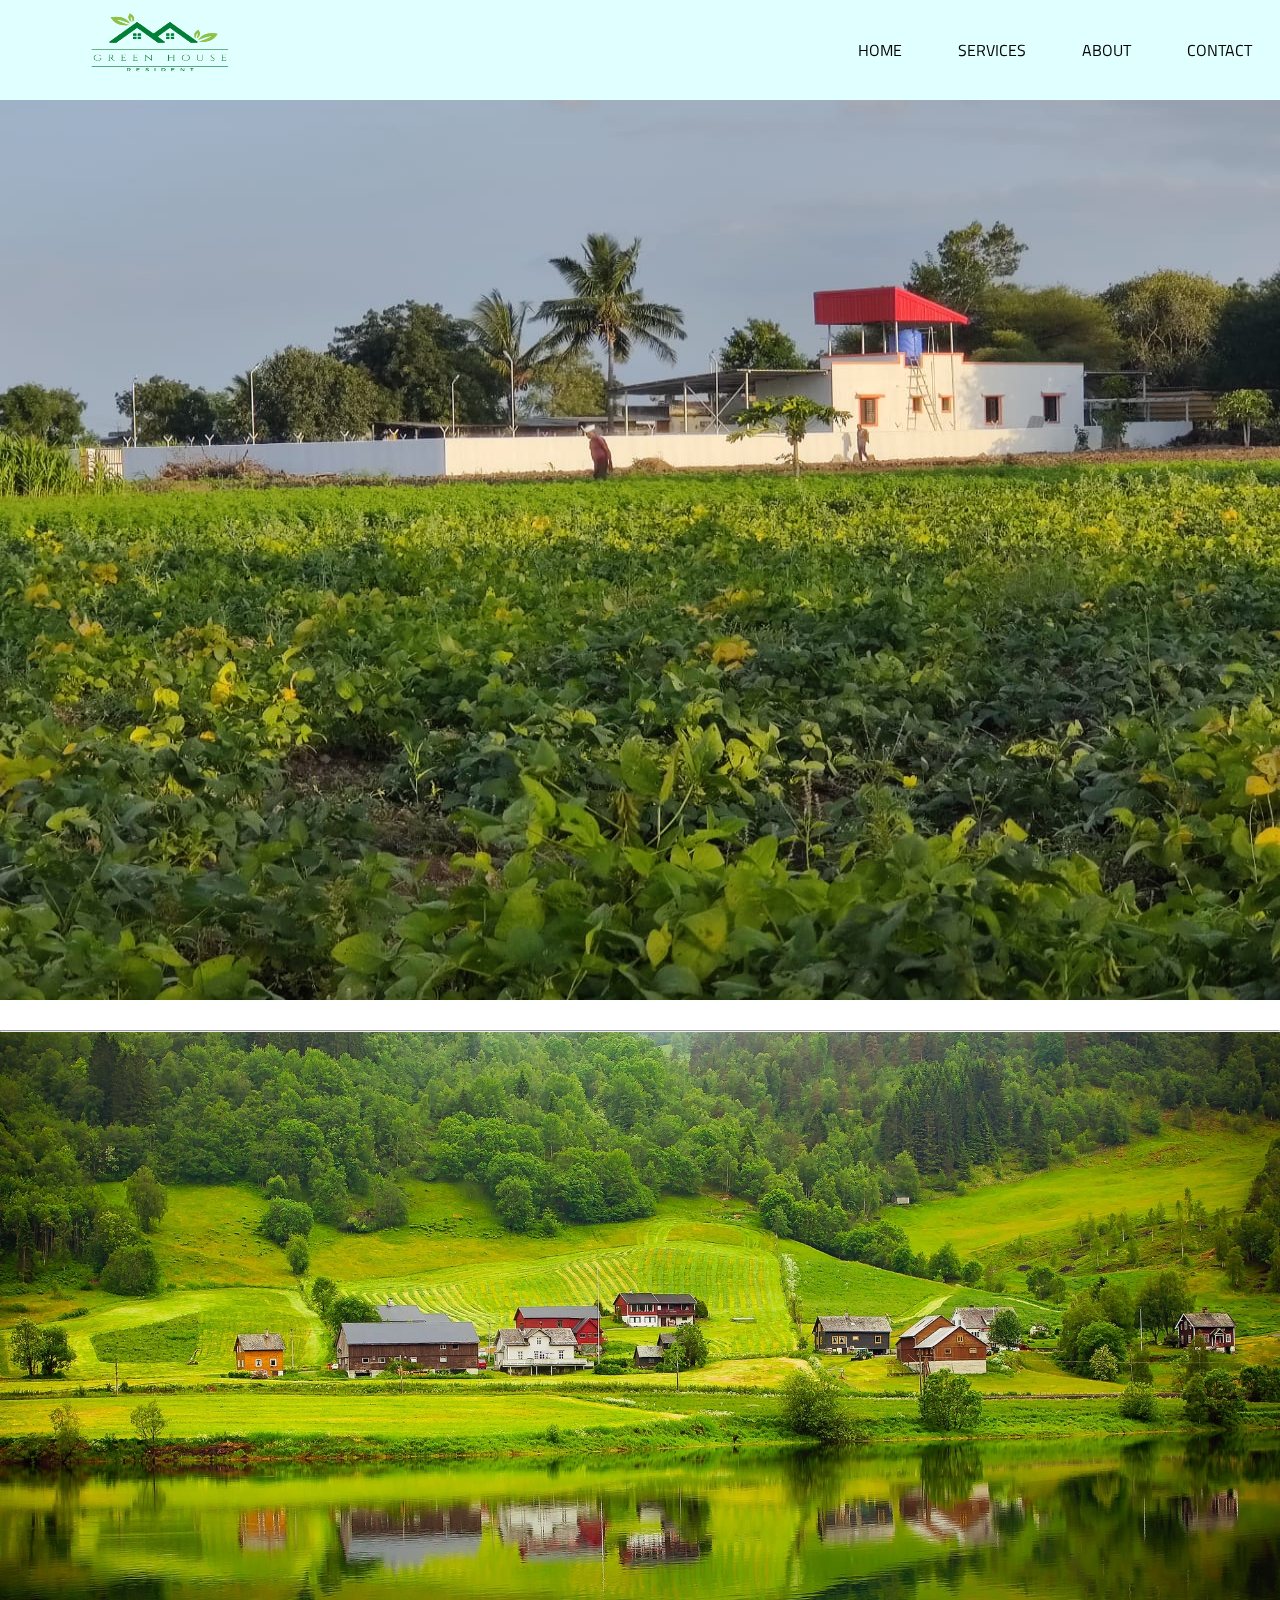
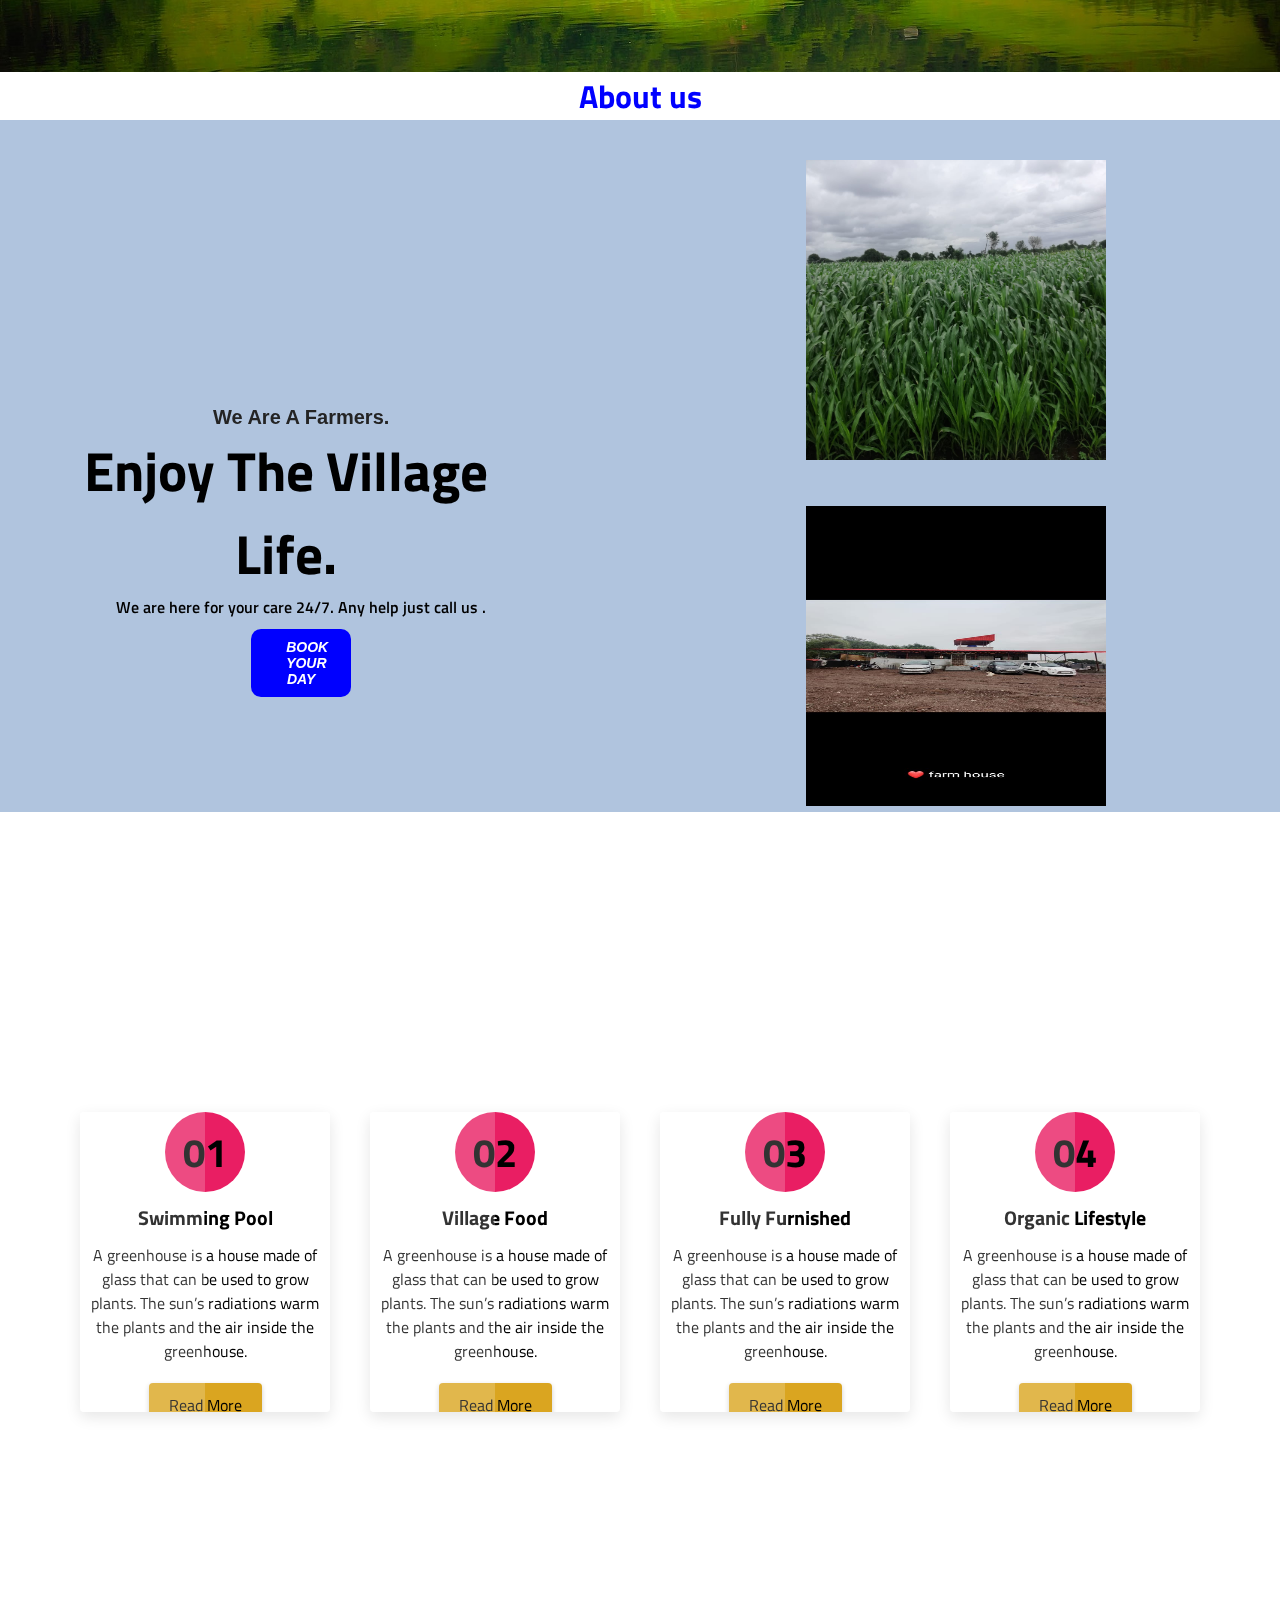
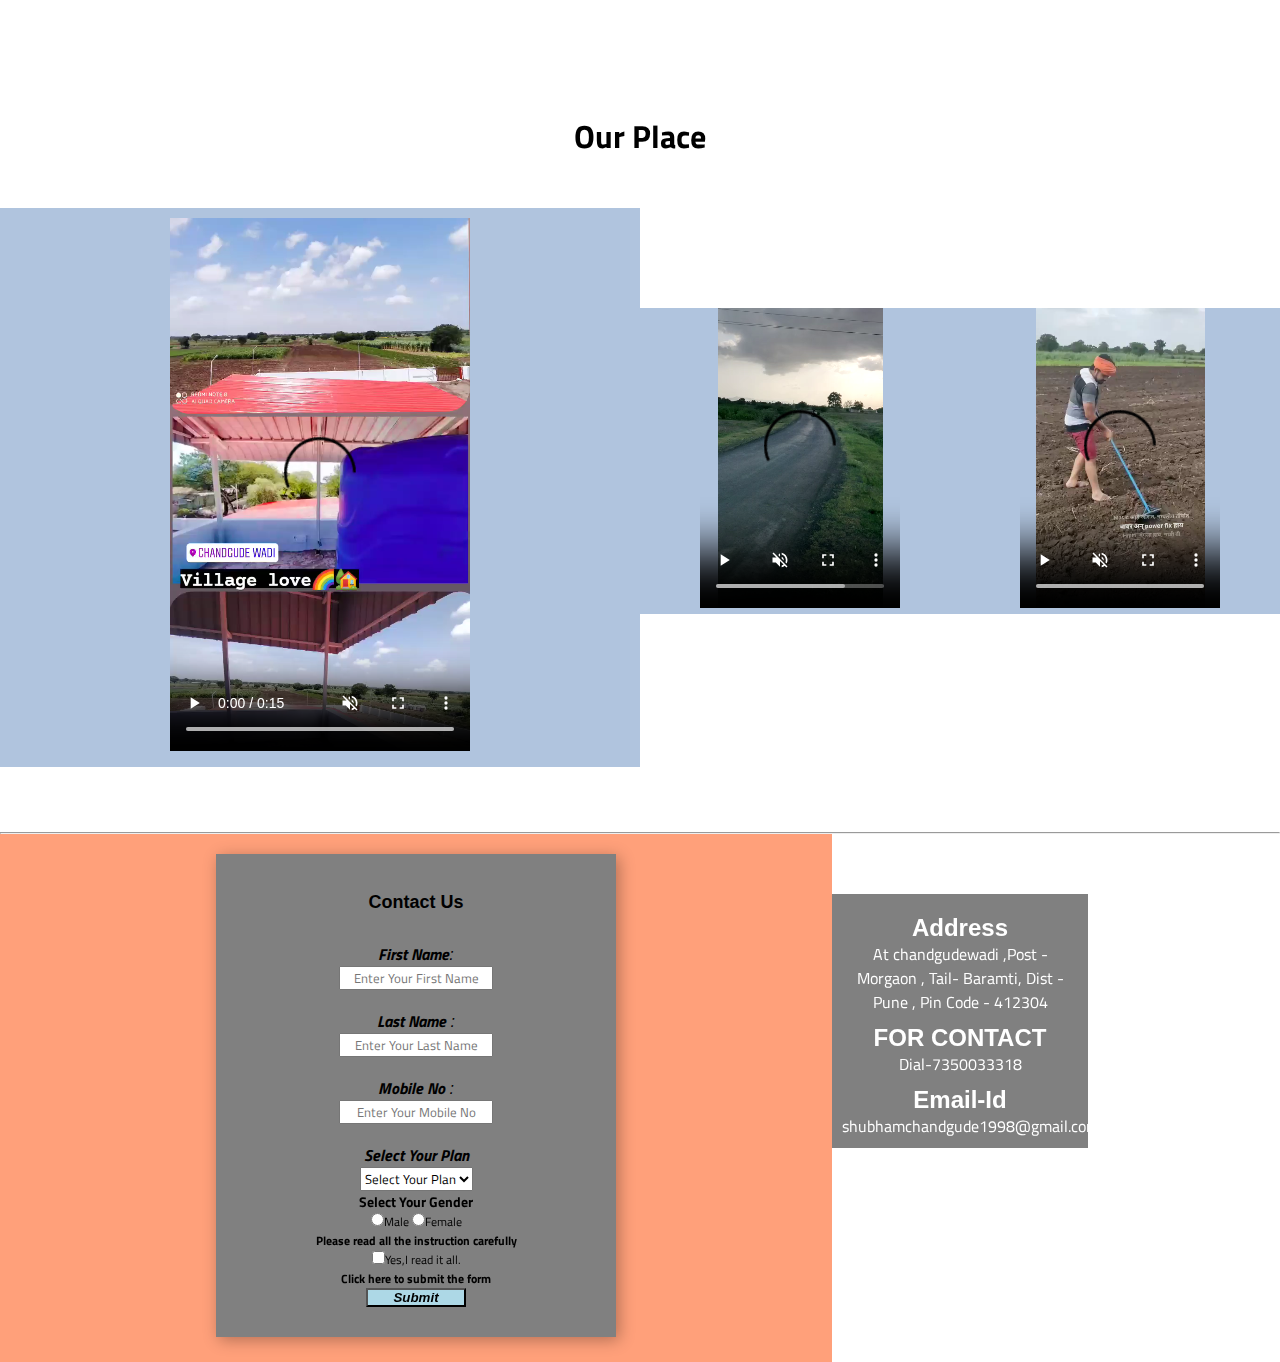
<file: 4th assignement/2nd web.html>
<!DOCTYPE html> 
<html>
<head>
    <meta charset="utf-8">  
	<title>Chandgude Farm-House </title>
	<link rel="stylesheet" type="text/css" href="2nd web.css">
    <link href="https://fonts.googleapis.com/css2?family=Titillium+Web:ital,wght@1,300&display=swap" rel="stylesheet"> 
</head>
<body>
	 <header>
	    <div class="mainheader">
			<div class="logo">
				<img src="logo.png">
		    
		    </div>
		<nav>
			<a href="#">home</a>
			<a href="#">services</a>
			<a href="#">about</a>
			<a href="#">contact</a>
		</nav>
	</div>

	     <img src="farm house.jpeg" width="100%" height="100%" title="Farm-House"><br><br><hr>

	     <div id="slider">
		<figure>
			<img src="image1.jpg">
			<img src="image2.jpg">
            <img src="image3.jpg">
            <img src="image4.jpg">
            <img src="image5.jpg">

        </figure>
	</div> 



	       <div class="aboutus"><h1>About us</h1></div>


	     <main> 
	     	
			<section class="left-sec">

				<h2>
					We Are A Farmers.
				</h2>
				<h1>
			        Enjoy the village life.
				</h1>
				<p>
					We are here for your care 24/7.
					Any help just call us .

				</p>

				<button>
					BOOK YOUR DAY
				</button>

				
			</section>

			<section class="right-sec">
				<figure>
					<img src="img1.jpeg">
					<img src="img2.jpeg">
				</figure>
				
			</section>
		</main>

 <div class="service"> 
	<div class="container">
		<div class="box">
			<div class="icon">01</div>
			<div class="content">
				<h3>Swimming Pool</h3>
				<p>A greenhouse is a house made of glass that can be used to grow plants. The sun’s radiations warm the plants and the air inside the greenhouse.</p>
				<a href="#">Read More</a>
			</div>
		</div>
	</div>

		<div class="container">
		<div class="box">
			<div class="icon">02</div>
			<div class="content">
				<h3>Village Food</h3>
				<p>A greenhouse is a house made of glass that can be used to grow plants. The sun’s radiations warm the plants and the air inside the greenhouse.</p>
				<a href="#">Read More</a>
			</div>
		</div>
	</div>


		<div class="container">
		<div class="box">
			<div class="icon">03</div>
			<div class="content">
				<h3>Fully Furnished</h3>
				<p>A greenhouse is a house made of glass that can be used to grow plants. The sun’s radiations warm the plants and the air inside the greenhouse.</p>
				<a href="#">Read More</a>
			</div>
		</div>
	</div>


		<div class="container">
		<div class="box">
			<div class="icon">04</div>
			<div class="content">
				<h3>Organic Lifestyle</h3>
				<p>A greenhouse is a house made of glass that can be used to grow plants. The sun’s radiations warm the plants and the air inside the greenhouse.</p>
				<a href="#">Read More</a>
			</div>
		</div>
	</div>
  
	 

 </div> 

 <h1>Our Place </h1><br><br> 
 <div class="design">
 <aside style="width: 25%; float: right; margin-top: 100px; ">
 	<video controls width="200" height="300" autoplay muted loop>
        <source src="video2.mp4" type="video/mp4">
     </video>
 </aside>

  <aside style="width: 25%; float: right; margin-top: 100px; ">
 	<video controls width="200" height="300" autoplay muted loop>
        <source src="video3.mp4" type="video/mp4">
     </video>
 </aside>


 <article style="width: 50%; float: left; padding: 10px;">
 <video controls width="300" autoplay muted loop> 
 	<source src="VIDEO.mp4" type="video/mp4"><br><br>
 </video>
 </article>

</div>
 

<br><br><br><br><br><br><br><br><br><br><br><br><br><br><br><br><br><br><br><br><br><br><br><br><br><br><hr>

<div class="contactform">
<article style="width:65% ; float: left; padding: 10px;">
 <div class="main">
  <div class="register"><br><br>
	<h2>Contact Us</h2><br>
<form id="register" method="post">
   <label><b>First Name</b>:<br> <input type="text"placeholder="Enter Your First Name"></label><br><br>
   <label><b>Last Name</b> : <br><input type="text" name=""placeholder="Enter Your Last Name"></label><br><br>
  <!--  <label><b>Username</b> :  <br><input type="text"placeholder="Enter Your Username"><br><br>
   <label><b>Password</b>:</label><br>
   <input type="password" name="password" placeholder="Enter Your Password"><br><br> -->
   <label><b>Mobile No</b> : <br><input type="text" name=""placeholder="Enter Your Mobile No"></label><br><br>


   <label><b>Select Your Plan</b></label><br>
<select>
   <option>Select Your Plan</option>
	<option value="Personal">Personal</option>
	<option value="Buisness">Buisness</option>
	<option value="Primium">Premium</option></select>


	<br><p></p><h3>Select Your Gender</h3><p></p>
	<input type="radio" name="Gender">Male
	<input type="radio" name="Gender">Female 


<p><b>Please read all the instruction carefully</b></p>
<input type="checkbox" name="">Yes,I read it all. 

<p><b>Click here to submit the form</b></p>
<button type="Submit"onclick="alert('Your Form Is Successfully Submitted')">Submit</button>

<div>
	
</div>
</label>
</form>
</div>
</div>
</article>

 <aside style="width: 20%; float: left; background-color: gray; color: white; padding: 10px; margin-top: 60px;" > <h2>Address</h2><p> At chandgudewadi ,Post - Morgaon , Tail- Baramti, Dist - Pune , Pin Code - 412304</p><h2>FOR CONTACT</h2>
 	<p> Dial-7350033318</p> <h2>Email-Id</h2><p>shubhamchandgude1998@gmail.com</p>

  </aside>
</div>



  
</header>

</body>
</html>
</file>
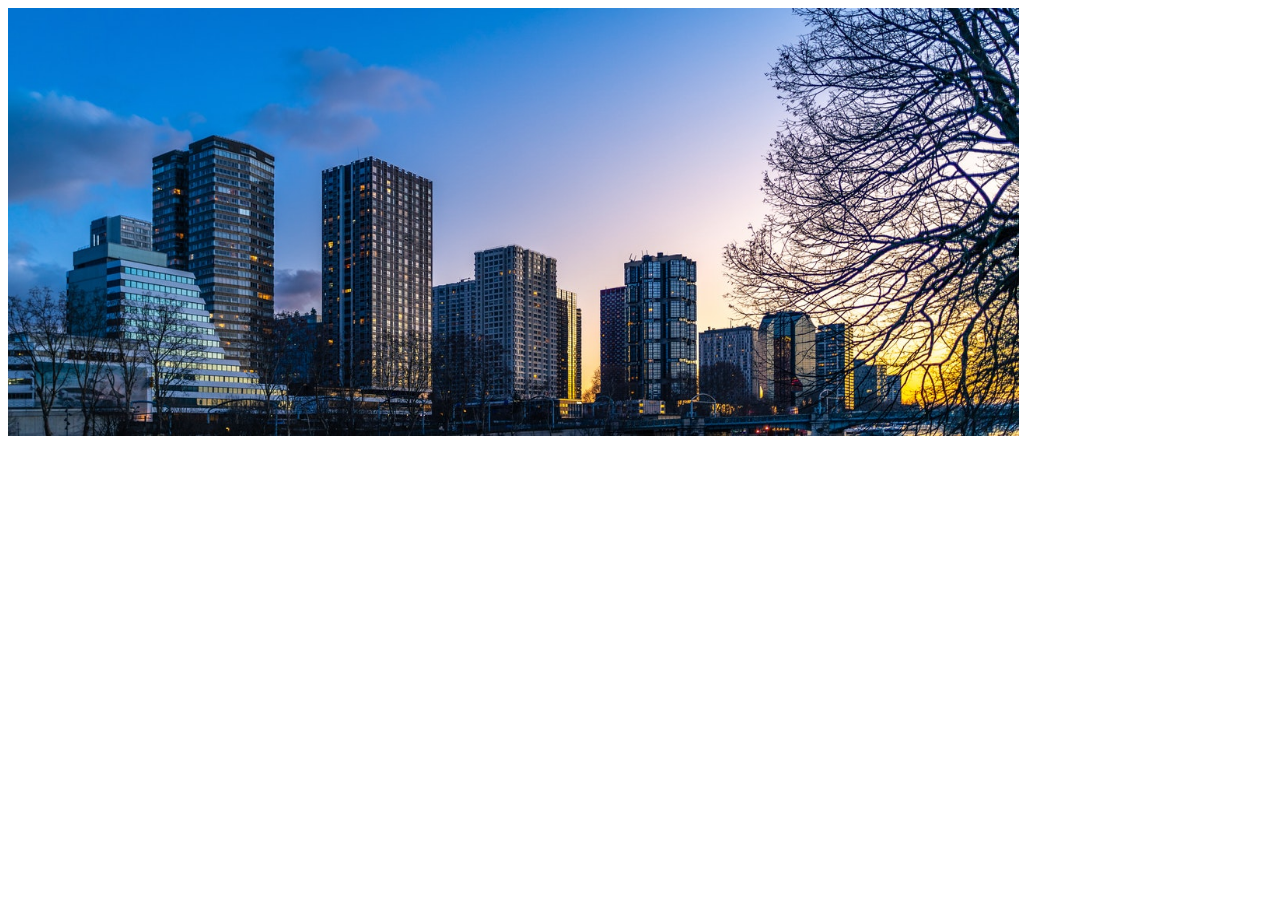
<file: 5th assignment/5th ass.html>
<!DOCTYPE html>
<html>
<head>
<meta name="viewport" content="width=device-width, initial-scale=1">
<style>
.container {
  position: relative;
  width: 80%;
}

.image {
  display: block;
  width: 100%;
  height: auto;
}

.overlay {
  position: absolute;
  bottom: 0;
  left: 0;
  right: 0;
  background-color: #008CBA;
  overflow: hidden;
  width: 100%;
  height: 0;
  transition: .5s ease;
}

.container:hover .overlay {
  height: 100%;
}
video:hover{
  background: url(about.html);
}

.text {
  color: white;
  font-size: 20px;
  position: absolute;
  top: 50%;
  left: 50%;
  -webkit-transform: translate(-50%, -50%);
  -ms-transform: translate(-50%, -50%);
  transform: translate(-50%, -50%);
  text-align: center;
}
</style>
</head>
<body>

<div class="container">
  <img src="main2.jpg" alt="Avatar" class="image">
  <div class="overlay">
  <video controls width="100%" height="99%" autoplay muted loop> 
  <source src="VIDEO.mp4" type="video/mp4">
  <a class="nav-link" href="about.html" target="about.html">container</a>
  </video>
  
  </div>
</div>

</body>
</html>
</file>
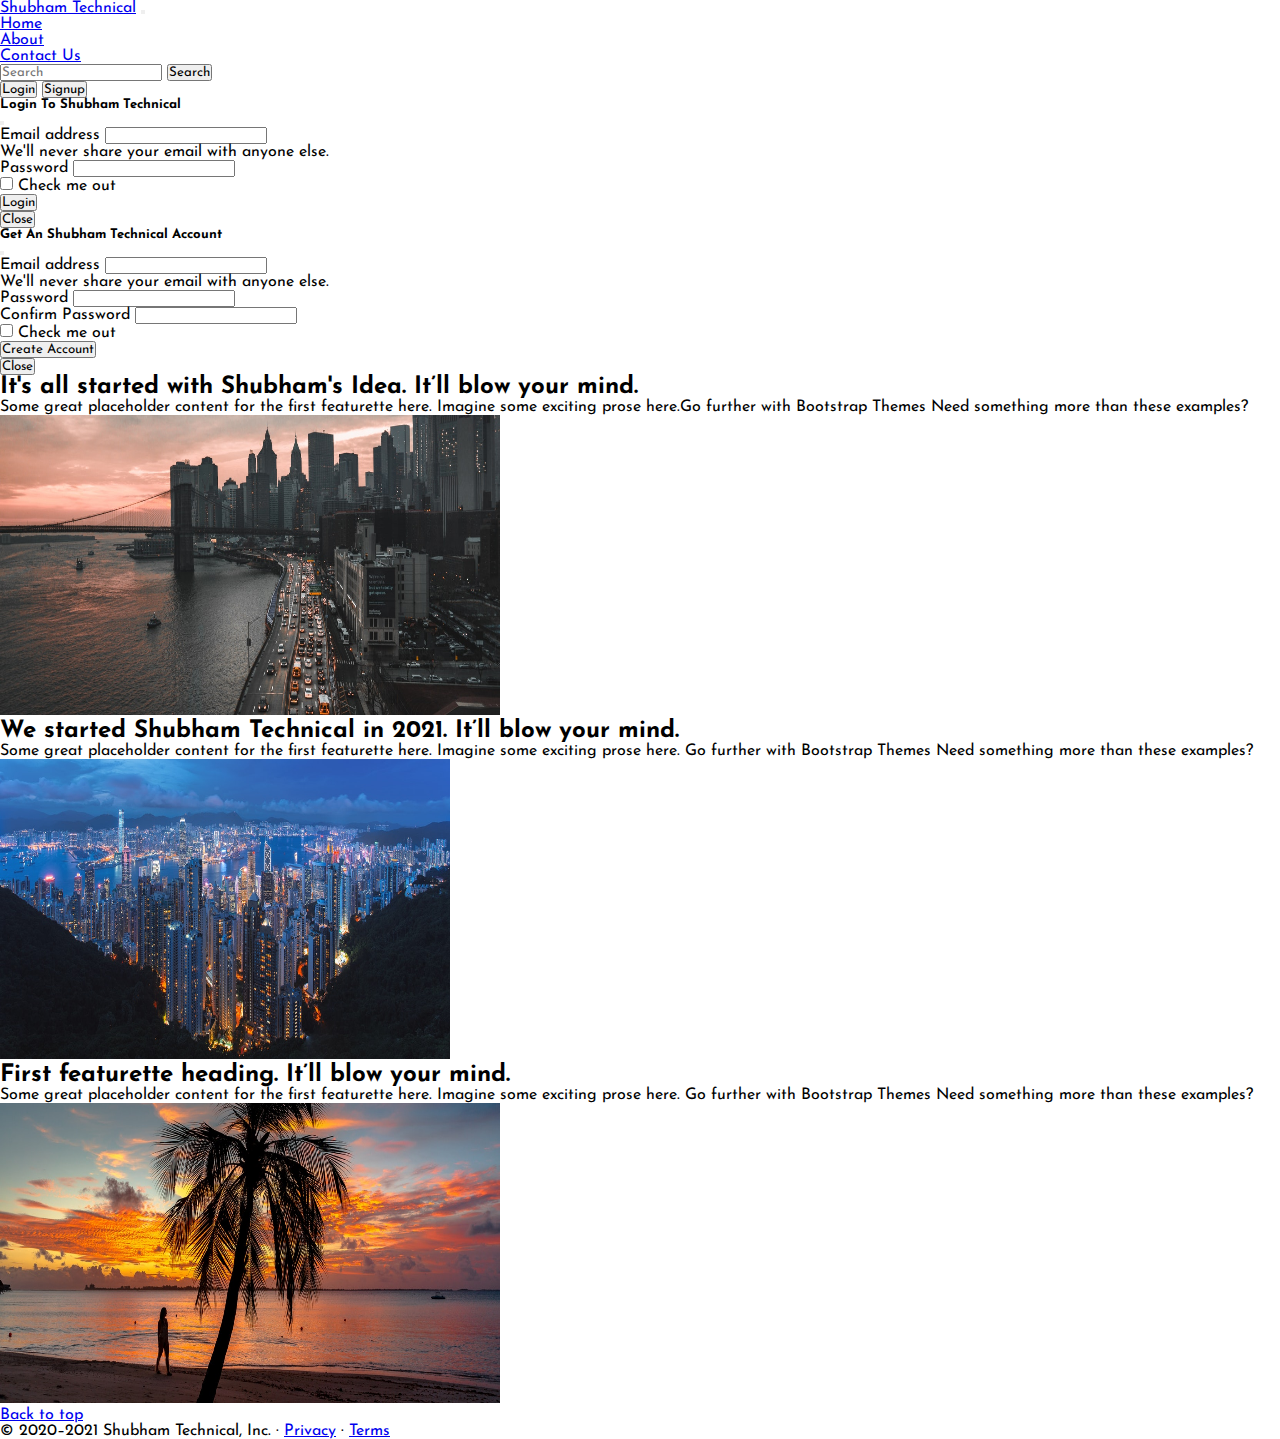
<file: Bootstrap web page/about.html>
<!doctype html>
<html lang="en">

<head>
    <!-- Required meta tags -->
    <meta charset="utf-8">
    <meta name="viewport" content="width=device-width, initial-scale=1">

    <!-- Bootstrap CSS -->
    <link href="https://cdn.jsdelivr.net/npm/bootstrap@5.1.3/dist/css/bootstrap.min.css" rel="stylesheet"
        integrity="sha384-1BmE4kWBq78iYhFldvKuhfTAU6auU8tT94WrHftjDbrCEXSU1oBoqyl2QvZ6jIW3" crossorigin="anonymous">
    <title>About Us</title>
    <link rel="preconnect" href="https://fonts.googleapis.com">
    <link rel="preconnect" href="https://fonts.gstatic.com" crossorigin>
    <link href="https://fonts.googleapis.com/css2?family=Josefin+Sans:ital@1&display=swap" rel="stylesheet">
    <style>
        * {
            margin: 0;
            padding: 0;
            font-family: 'Josefin Sans', sans-serif;
        }
    </style>
</head>

<body>
    <nav class="navbar navbar-expand-lg navbar-dark bg-dark">
        <div class="container-fluid">
            <a class="navbar-brand" href="#">Shubham Technical</a>
            <button class="navbar-toggler" type="button" data-bs-toggle="collapse"
                data-bs-target="#navbarSupportedContent" aria-controls="navbarSupportedContent" aria-expanded="false"
                aria-label="Toggle navigation">
                <span class="navbar-toggler-icon"></span>
            </button>
            <div class="collapse navbar-collapse" id="navbarSupportedContent">
                <ul class="navbar-nav me-auto mb-2 mb-lg-0">
                    <li class="nav-item">
                        <a class="nav-link" aria-current="page" href="index.html">Home</a>
                    </li>
                    <li class="nav-item">
                        <a class="nav-link active" href="about.html">About</a>
                    </li>

                    <li class="nav-item">
                        <a class="nav-link" href="contact.html">Contact Us</a>
                    </li>
                </ul>
                <form class="d-flex">
                    <input class="form-control me-2" type="search" placeholder="Search" aria-label="Search">
                    <button class="btn btn-outline-success" type="submit">Search</button>
                </form>
                <div class="mx-2">
                    <button class="btn btn-warning" data-bs-toggle="modal" data-bs-target="#loginModal">Login</button>
                    <button class="btn btn-danger" data-bs-toggle="modal" data-bs-target="#signupModal">Signup</button>

                </div>
            </div>
        </div>
    </nav>
    <!-- login Modal -->
    <div class="modal fade" id="loginModal" tabindex="-1" aria-labelledby="loginModalLabel" aria-hidden="true">
        <div class="modal-dialog">
            <div class="modal-content">
                <div class="modal-header">
                    <h5 class="modal-title" id="loginModalLabel">Login To Shubham Technical</h5>
                    <button type="button" class="btn-close" data-bs-dismiss="modal" aria-label="Close"></button>
                </div>
                <div class="modal-body">
                    <form>
                        <div class="mb-3">
                            <label for="exampleInputEmail1" class="form-label">Email address</label>
                            <input type="email" class="form-control" id="exampleInputEmail1"
                                aria-describedby="emailHelp">
                            <div id="emailHelp" class="form-text">We'll never share your email with anyone else.</div>
                        </div>
                        <div class="mb-3">
                            <label for="exampleInputPassword1" class="form-label">Password</label>
                            <input type="password" class="form-control" id="exampleInputPassword1">
                        </div>
                        <div class="mb-3 form-check">
                            <input type="checkbox" class="form-check-input" id="exampleCheck1">
                            <label class="form-check-label" for="exampleCheck1">Check me out</label>
                        </div>
                        <button type="submit" class="btn btn-primary">Login</button>
                    </form>
                </div>
                <div class="modal-footer">
                    <button type="button" class="btn btn-danger" data-bs-dismiss="modal">Close</button>
                </div>
            </div>
        </div>
    </div>

    <!--signup Modal -->
    <div class="modal fade" id="signupModal" tabindex="-1" aria-labelledby="signupModalLabel" aria-hidden="true">
        <div class="modal-dialog">
            <div class="modal-content">
                <div class="modal-header">
                    <h5 class="modal-title" id="sighupModalLabel">Get An Shubham Technical Account</h5>
                    <button type="button" class="btn-close" data-bs-dismiss="modal" aria-label="Close"></button>
                </div>
                <div class="modal-body">
                    <form>
                        <div class="mb-3">
                            <label for="exampleInputEmail1" class="form-label">Email address</label>
                            <input type="email" class="form-control" id="exampleInputEmail1"
                                aria-describedby="emailHelp">
                            <div id="emailHelp" class="form-text">We'll never share your email with anyone else.</div>
                        </div>
                        <div class="mb-3">
                            <label for="exampleInputPassword1" class="form-label">Password</label>
                            <input type="password" class="form-control" id="exampleInputPassword1">
                        </div>
                        <div class="mb-3">
                            <label for="exampleInputPassword1" class="form-label">Confirm Password</label>
                            <input type="password" class="form-control" id="exampleInputPassword1">
                        </div>
                        <div class="mb-3 form-check">
                            <input type="checkbox" class="form-check-input" id="exampleCheck1">
                            <label class="form-check-label" for="exampleCheck1">Check me out</label>
                        </div>
                        <button type="submit" class="btn btn-primary">Create Account</button>
                    </form>
                </div>
                <div class="modal-footer">
                    <button type="button" class="btn btn-warning" data-bs-dismiss="modal">Close</button>

                </div>
            </div>
        </div>
    </div>
    <div class="container my-4">
        <div class="row featurette d-flex justify-content-center align-item-center">
            <div class="col-md-7">
                <h2 class="featurette-heading">It's all started with Shubham's Idea. <span class="text-muted">It’ll blow
                        your
                        mind.</span>
                </h2>
                <p class="lead">Some great placeholder content for the first featurette here. Imagine some exciting
                    prose
                    here.Go further with Bootstrap Themes
                    Need something more than these examples?
            </div>
            <div class="col-md-5">
                <img class="img-fluid" src="images/img1.jpg" alt="" width="500" height="300">

            </div>
        </div>
        <div class="row featurette d-flex justify-content-center align-item-center">
            <div class="col-md-7 order-md-2">
                <h2 class="featurette-heading">We started Shubham Technical in 2021. <span class="text-muted">It’ll blow
                        your
                        mind.</span>
                </h2>
                <p class="lead">Some great placeholder content for the first featurette here. Imagine some exciting
                    prose
                    here. Go further with Bootstrap Themes
                    Need something more than these examples?
                </p>
            </div>
            <div class="col-md-5 order-md-1">
                <img class="img-fluid" src="images/img2.jpg" alt="" width="450" height="300">
            </div>
        </div>
        <div class="row featurette d-flex justify-content-center align-item-center">
            <div class="col-md-7">
                <h2 class="featurette-heading">First featurette heading. <span class="text-muted">It’ll blow your
                        mind.</span>
                </h2>
                <p class="lead">Some great placeholder content for the first featurette here. Imagine some exciting
                    prose
                    here. Go further with Bootstrap Themes
                    Need something more than these examples?
                </p>
            </div>
            <div class="col-md-5">
                <img class="img-fluid" src="images/img3.jpg" alt="" width="500" height="300">
            </div>
        </div>
    </div>

    <footer class="container text-warning bg-dark">
        <p class="float-end"><a href="#">Back to top</a></p>
        <p>© 2020–2021 Shubham Technical, Inc. · <a href="#">Privacy</a> · <a href="#">Terms</a></p>
    </footer>

    <!-- Optional JavaScript; choose one of the two! -->

    <!-- Option 1: Bootstrap Beundle with Popper -->
    <script src="https://cdn.jsdelivr.net/npm/bootstrap@5.1.3/dist/js/bootstrap.bundle.min.js"
        integrity="sha384-ka7Sk0Gln4gmtz2MlQnikT1wXgYsOg+OMhuP+IlRH9sENBO0LRn5q+8nbTov4+1p"
        crossorigin="anonymous"></script>

    <!-- Option 2: Separate Popper and Bootstrap JS -->

    <script src="https://cdn.jsdelivr.net/npm/@popperjs/core@2.10.2/dist/umd/popper.min.js"
        integrity="sha384-7+zCNj/IqJ95wo16oMtfsKbZ9ccEh31eOz1HGyDuCQ6wgnyJNSYdrPa03rtR1zdB"
        crossorigin="anonymous"></script>
    <script src="https://cdn.jsdelivr.net/npm/bootstrap@5.1.3/dist/js/bootstrap.min.js"
        integrity="sha384-QJHtvGhmr9XOIpI6YVutG+2QOK9T+ZnN4kzFN1RtK3zEFEIsxhlmWl5/YESvpZ13"
        crossorigin="anonymous"></script>


</body>

</html>
</file>
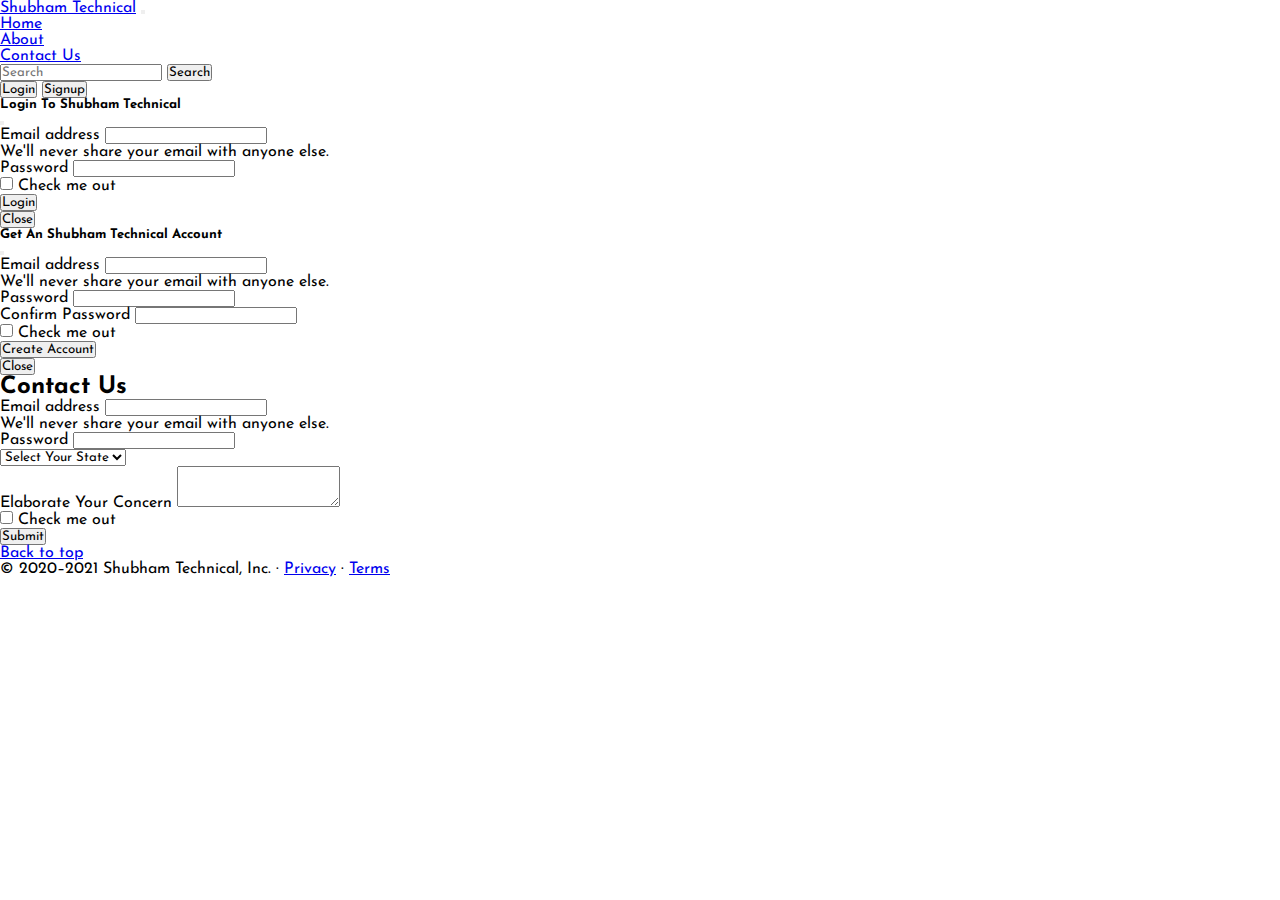
<file: Bootstrap web page/contact.html>
<!doctype html>
<html lang="en">

<head>
    <!-- Required meta tags -->
    <meta charset="utf-8">
    <meta name="viewport" content="width=device-width, initial-scale=1">

    <!-- Bootstrap CSS -->
    <link href="https://cdn.jsdelivr.net/npm/bootstrap@5.1.3/dist/css/bootstrap.min.css" rel="stylesheet"
        integrity="sha384-1BmE4kWBq78iYhFldvKuhfTAU6auU8tT94WrHftjDbrCEXSU1oBoqyl2QvZ6jIW3" crossorigin="anonymous">
    <title>Contact Us</title>
    <link rel="preconnect" href="https://fonts.googleapis.com">
    <link rel="preconnect" href="https://fonts.gstatic.com" crossorigin>
    <link href="https://fonts.googleapis.com/css2?family=Josefin+Sans:ital@1&display=swap" rel="stylesheet">
    <style>
        * {
            margin: 0;
            padding: 0;
            font-family: 'Josefin Sans', sans-serif;
        }
    </style>
</head>

<body>
    <nav class="navbar navbar-expand-lg navbar-dark bg-dark">
        <div class="container-fluid">
            <a class="navbar-brand" href="#">Shubham Technical</a>
            <button class="navbar-toggler" type="button" data-bs-toggle="collapse"
                data-bs-target="#navbarSupportedContent" aria-controls="navbarSupportedContent" aria-expanded="false"
                aria-label="Toggle navigation">
                <span class="navbar-toggler-icon"></span>
            </button>
            <div class="collapse navbar-collapse" id="navbarSupportedContent">
                <ul class="navbar-nav me-auto mb-2 mb-lg-0">
                    <li class="nav-item">
                        <a class="nav-link" aria-current="page" href="index.html">Home</a>
                    </li>
                    <li class="nav-item">
                        <a class="nav-link" href="about.html">About</a>
                    </li>

                    <li class="nav-item">
                        <a class="nav-link active" href="#">Contact Us</a>
                    </li>
                </ul>
                <form class="d-flex">
                    <input class="form-control me-2" type="search" placeholder="Search" aria-label="Search">
                    <button class="btn btn-outline-success" type="submit">Search</button>
                </form>
                <div class="mx-2">
                    <button class="btn btn-warning" data-bs-toggle="modal" data-bs-target="#loginModal">Login</button>
                    <button class="btn btn-danger" data-bs-toggle="modal" data-bs-target="#signupModal">Signup</button>

                </div>
            </div>
        </div>
    </nav>

    <!-- login Modal -->
    <div class="modal fade" id="loginModal" tabindex="-1" aria-labelledby="loginModalLabel" aria-hidden="true">
        <div class="modal-dialog">
            <div class="modal-content">
                <div class="modal-header">
                    <h5 class="modal-title" id="loginModalLabel">Login To Shubham Technical</h5>
                    <button type="button" class="btn-close" data-bs-dismiss="modal" aria-label="Close"></button>
                </div>
                <div class="modal-body">
                    <form>
                        <div class="mb-3">
                            <label for="exampleInputEmail1" class="form-label">Email address</label>
                            <input type="email" class="form-control" id="exampleInputEmail1"
                                aria-describedby="emailHelp">
                            <div id="emailHelp" class="form-text">We'll never share your email with anyone else.</div>
                        </div>
                        <div class="mb-3">
                            <label for="exampleInputPassword1" class="form-label">Password</label>
                            <input type="password" class="form-control" id="exampleInputPassword1">
                        </div>
                        <div class="mb-3 form-check">
                            <input type="checkbox" class="form-check-input" id="exampleCheck1">
                            <label class="form-check-label" for="exampleCheck1">Check me out</label>
                        </div>
                        <button type="submit" class="btn btn-primary">Login</button>
                    </form>
                </div>
                <div class="modal-footer">
                    <button type="button" class="btn btn-danger" data-bs-dismiss="modal">Close</button>
                </div>
            </div>
        </div>
    </div>

    <!--signup Modal -->
    <div class="modal fade" id="signupModal" tabindex="-1" aria-labelledby="signupModalLabel" aria-hidden="true">
        <div class="modal-dialog">
            <div class="modal-content">
                <div class="modal-header">
                    <h5 class="modal-title" id="sighupModalLabel">Get An Shubham Technical Account</h5>
                    <button type="button" class="btn-close" data-bs-dismiss="modal" aria-label="Close"></button>
                </div>
                <div class="modal-body">
                    <form>
                        <div class="mb-3">
                            <label for="exampleInputEmail1" class="form-label">Email address</label>
                            <input type="email" class="form-control" id="exampleInputEmail1"
                                aria-describedby="emailHelp">
                            <div id="emailHelp" class="form-text">We'll never share your email with anyone else.</div>
                        </div>
                        <div class="mb-3">
                            <label for="exampleInputPassword1" class="form-label">Password</label>
                            <input type="password" class="form-control" id="exampleInputPassword1">
                        </div>
                        <div class="mb-3">
                            <label for="exampleInputPassword1" class="form-label">Confirm Password</label>
                            <input type="password" class="form-control" id="exampleInputPassword1">
                        </div>
                        <div class="mb-3 form-check">
                            <input type="checkbox" class="form-check-input" id="exampleCheck1">
                            <label class="form-check-label" for="exampleCheck1">Check me out</label>
                        </div>
                        <button type="submit" class="btn btn-primary">Create Account</button>
                    </form>
                </div>
                <div class="modal-footer">
                    <button type="button" class="btn btn-warning" data-bs-dismiss="modal">Close</button>

                </div>
            </div>
        </div>
    </div>

    <div class="container my-4">
        <h2>Contact Us</h2>
        <form>
            <div class="mb-3">
                <label for="exampleInputEmail1" class="form-label">Email address</label>
                <input type="email" class="form-control" id="exampleInputEmail1" aria-describedby="emailHelp">
                <div id="emailHelp" class="form-text">We'll never share your email with anyone else.</div>
            </div>
            <div class="mb-3">
                <label for="exampleInputPassword1" class="form-label">Password</label>
                <input type="password" class="form-control" id="exampleInputPassword1">
            </div>
            <select class="form-select mb-3" aria-label="Default select example ">
                <option selected>Select Your State</option>
                <option value="1">Maharashtra</option>
                <option value="2">Keral</option>
                <option value="3">Goa</option>
            </select>
            <div class="mb-3">
                <label for="exampleFormControlTextarea1" class="form-label">Elaborate Your Concern</label>
                <textarea class="form-control" id="exampleFormControlTextarea1" rows="3"></textarea>
            </div>

            <div class="mb-3 form-check">
                <input type="checkbox" class="form-check-input" id="exampleCheck1">
                <label class="form-check-label" for="exampleCheck1">Check me out</label>
            </div>
            <button type="submit" class="btn btn-primary">Submit</button>
        </form>
    </div>




    <footer class="container text-success bg-dark">
        <p class="float-end"><a href="#">Back to top</a></p>
        <p>© 2020–2021 Shubham Technical, Inc. · <a href="#">Privacy</a> · <a href="#">Terms</a></p>
    </footer>

    <!-- Optional JavaScript; choose one of the two! -->

    <!-- Option 1: Bootstrap Beundle with Popper -->
    <script src="https://cdn.jsdelivr.net/npm/bootstrap@5.1.3/dist/js/bootstrap.bundle.min.js"
        integrity="sha384-ka7Sk0Gln4gmtz2MlQnikT1wXgYsOg+OMhuP+IlRH9sENBO0LRn5q+8nbTov4+1p"
        crossorigin="anonymous"></script>

    <!-- Option 2: Separate Popper and Bootstrap JS -->

    <script src="https://cdn.jsdelivr.net/npm/@popperjs/core@2.10.2/dist/umd/popper.min.js"
        integrity="sha384-7+zCNj/IqJ95wo16oMtfsKbZ9ccEh31eOz1HGyDuCQ6wgnyJNSYdrPa03rtR1zdB"
        crossorigin="anonymous"></script>
    <script src="https://cdn.jsdelivr.net/npm/bootstrap@5.1.3/dist/js/bootstrap.min.js"
        integrity="sha384-QJHtvGhmr9XOIpI6YVutG+2QOK9T+ZnN4kzFN1RtK3zEFEIsxhlmWl5/YESvpZ13"
        crossorigin="anonymous"></script>


</body>

</html>
</file>
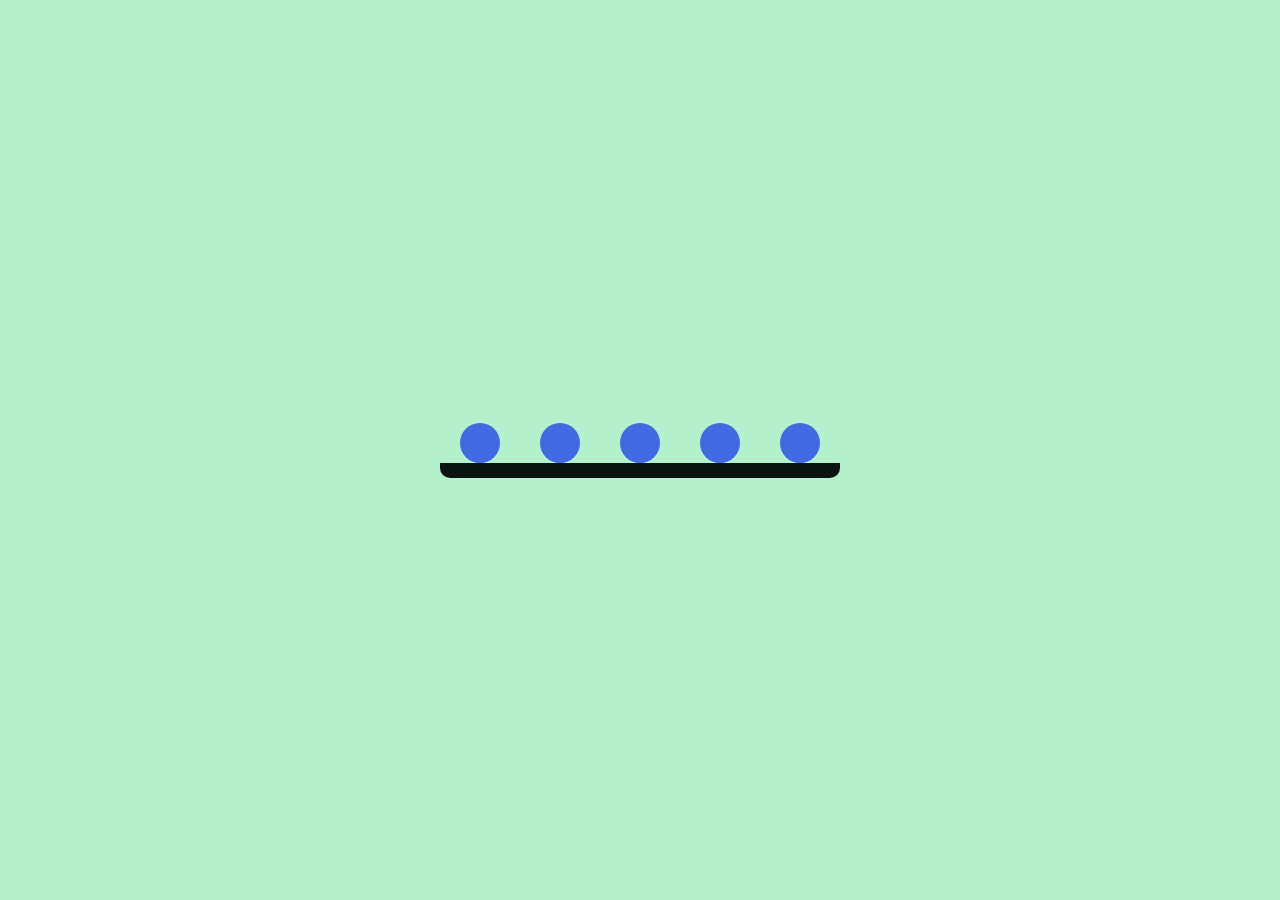
<file: bouncing ball effect/bouncing ball.html>
<!DOCTYPE html>
<html lang="en">
<head>
    <meta charset="UTF-8">
    <meta http-equiv="X-UA-Compatible" content="IE=edge">
    <meta name="viewport" content="width=device-width, initial-scale=1.0">
    <title>Bouncing Ball</title>
    <link rel="stylesheet" href="bouncing ball.css">
</head>
<body>
    <ul>
        <li></li>
        <li></li>
        <li></li>
        <li></li>
        <li></li>
    </ul>
</body>
</html>
</file>
<file: googlekeepcloneproject.1(javascript)/style.css>
@import url('https://fonts.googleapis.com/css2?family=Poppins:wght@200;400&display=swap');
*{
    margin: 0;
    padding: 0;
    box-sizing: border-box;
    outline: none;
}
body {
    background-color: #e2ded9;
    font-family: 'Poppins', sans-serif;
    display: flex;
    flex-wrap: wrap; 
}
.heading{
    width: 100vw;
    height: 5.5rem;
    background-color: #f1c40f;
    color: #282936;
    /* box-shadow: 0px 10px 10px rgba(248, 247, 247); */
}
.heading h1 {
    line-height: 5.8rem;
    margin-left: 2rem;
    font-weight: 400;
}
.add:active {
    transform: scale(0.98);
}
/* Button style start */
.btn-div {
position: fixed;
top: 1rem;
right: 1rem;
border: none;
border-radius: 3px;
padding: 05.5rem 1rem;
cursor: pointer;
}
button {
    position: relative;
    display: inline-block;
    cursor: pointer;
    outline: none;
    border: 0;
    vertical-align: middle;
    text-decoration: none;
    background: transparent;
    padding: 0;
    font-size: inherit;
    font-family: inherit;
}
button.learn-more {
    width: 12rem;
    height: auto;
}
button.learn-more .circle {
    transition: all 0.45s cubic-bezier(0.65, 0, 0.076, 1);
    position: relative;
    display: block;
    margin: 0;
    width: 3rem;
    height: 3rem;
    background: #f1c12e;
    border-radius: 1.625rem;
}
button.learn-more .circle .icon {
    transition: all 0.45s cubic-bezier(0.65, 0, 0.076, 1);
    position: absolute;
    top: 0;
    bottom: 0;
    margin: auto;
    background: #fff;
}
button.learn-more .circle .icon.arrow {
    transition: all 0.45s cubic-bezier(0.65, 0, 0.076, 1);
    left: 0.625rem;
    width: 1.125rem;
    height: 1.125rem;
    background: none;
}
button.learn-more .circle .icon.arrow::before {
    position: absolute;
    content: " ";
    top: 0.25rem;
    right: 0.0625rem;
    width: 0.625rem;
    height: 0.625rem;
    border-top: 0.125rem solid #fff;
    border-right: 0.125rem solid #fff;
transform: rotate(45deg);
}
button.learn-more .button-text {
    transition: all 0.45s cubic-bezier(0.65, 0, 0.076, 1);
    position: absolute;
    top: 0;
    left: 0;
    right: 0;
    bottom: 0;
    padding: 0.75rem 0;
    margin: 0 0 0 1.85rem;
    color: #282936;
    font-weight: 700;
    line-height: 1.6;
    text-align: center;
    text-transform: uppercase;
}
button:hover .circle {
    width: 100%;
}
button:hover .circle .icon.arrow {
    background: #fff;
    transform: translate(1rem, 0);
}
button:hover .button-text {
    color: #fff;
}
/* button style end  */
.note {
    background-color: #ffffff;
    margin: 10px 15px;
    height: 130px;
    width: 280px;
    overflow-y: scroll;
    margin-top: 5rem;
    box-shadow: inset 1px 1px 0 rgba(0, 0, 0, 0.1);
    inset: 0 -1px 0 rgba(0, 0, 0, 0.1);
}
.note .tools button {
    background-color: transparent;
    border: none;
    color: #fff;
    cursor: pointer;
    font-size: 1rem;
    margin-left: 0.5rem;
}
.note textarea {
    outline: none;
    font-family: inherit;
    font-size: 1.2rem;
    border: none;
    height: 300px;
    width: 100%;
    padding: 20px;
}
.fa-edit,
.fa-trash-alt {
    color: #fff;
    padding: 7px;
    background-color: #2ecc71;
    border-radius: 50%;

}
.fa-trash-alt {
    background-color: #e74c3c;
}
.fa-edit:hover {
    background-color: #fff;
    color: #27ae60;
    filter: drop-shadow(0px 10px 8px rgb(219, 218, 218));
}
.fa-trash-alt:hover{
    background-color: #fff;
    color: #e74c3c;
    filter: drop-shadow(0px 10px 8px rgb(219, 218, 218));
}
.main {
    padding: 20px;
}
.hidden {
    display: none;
}
</file>
<file: 1st assignment/1st ass style.css>
*{
	padding: 0%;
	margin: 0%;
	box-sizing: border-box;
}

/*.father{
	width: 50%;
	height: 50%;
	border-style: solid;
    position: relative;
    border-width: 3px;
}*/

.one{
	width: 25%;
	height: 25%;
	background-color:darkred;
	position: absolute;
	left: 0;
	border-style: solid;
	border-width: 2px;
}

.one:hover{
	background-color:cyan ;
}

.two{
	width: 25%;
	height: 25%;
	background-color: rosybrown;
	left: 25%;
	position: absolute;
	border-style: solid;
	border-width: 2px;

}
.two:hover{
	background-color: white;
}

.three{
	width: 25%;
	height: 25%;
	background-color: blue;
	position: absolute;
	right: 25%;
	border-style: solid;
	border-width: 2px;


}

.three:hover{
	background-color: lightgreen;
}

.four{
	width: 25%;
	height: 25%;
	background-color: olive;
	position: absolute;
	right: 0;
	border-style: solid;
	border-width: 2px;

}
 .four:hover{
 	background-color: lightsalmon;
 }

.five{
	width: 33%;
	height: 25%;
	background-color: yellow;
	position: absolute;
	left: 0;
	border-style:solid ;
	border-width: 2px;
	margin-top: 155px;
}

 .five:hover{
 	background-color: lightsteelblue;
 }



.addfive{
	width: 250px;
	height: 80px;
	background-color:cyan ;
	position: absolute;
	margin: 35px 10px 10px 90px ;
	border-style: solid;
	border-width: 2px;
}

 .addfive:hover{
 	background-color: lightsalmon;
 }


.six{
	width: 33%;
	height: 25%;
	background-color: red;
	position: absolute;
	left: 33%;
	border-style:solid ;
	border-width: 2px;
	margin-top:155px;
}

 .six:hover{
 	background-color: black;
 }

.addsix{
	width: 250px;
	height: 80px;
	background-color:cyan ;
	position: absolute;
	margin: 35px 10px 10px 90px ;
	border-style: solid;
	border-width: 2px;
}
    
    .addsix:hover{
 	background-color: lightsalmon;
 }


.seven{
	width: 34%;
	height: 25%;
	background-color: magenta;
	position: absolute;
	right: 0;
	border-style:solid ;
	border-width: 2px;
	margin-top: 155px;
}

 .seven:hover{
 	background-color: green;
 }


.addseven{
	width: 250px;
	height: 80px;
	background-color:cyan ;
	position: absolute;
	margin: 35px 10px 10px 90px ;
	border-style: solid;
	border-width: 2px;
}

 .addseven:hover{
 	background-color: lightsalmon;
 }

.eight{
	width: 50%;
	height: 25%;
	background-color: darkmagenta;
	position: absolute;
	left: 0;
	border-style: solid;
	border-width: 2px;
	margin-top: 310px;

}

 .eight:hover{
 	background-color: hotpink;
 }


.addeight{
	width: 500px;
	height: 80px;
	background-color:floralwhite ;
	position: absolute;
	margin: 35px 10px 10px 90px ;
	border-style: solid;
	border-width: 2px;
}

 .addeight:hover{
 	background-color: brown;
 }


.addone{
	width: 200px;
	height: 40px;
	background-color:palegreen ;
	position: absolute;
	margin: 18px 290px 10px 30px ;
	border-style: solid;
	border-width: 2px;
}

 .addone:hover{
 	background-color: purple;
 }


.addtwo{
	width: 200px;
	height: 40px;
	background-color:palegreen ;
	position: absolute;
	margin: 18px 0px 10px 270px ;
	border-style: solid;
	border-width: 2px;
}

 .addtwo:hover{
 	background-color: peru;
 }



.nine{
	width: 50%;
	height: 25%;
	background-color: chocolate;
	position: absolute;
	right: 0;
	border-style: solid;
	border-width: 2px;
	margin-top: 310px;
}

 .nine:hover{
 	background-color: yellow;
 }


.addnine{
	width: 570px;
	height: 110px;
	background-color:floralwhite ;
	position: absolute;
	margin: 20px 10px 10px 70px ;
	border-style: solid;
	border-width: 2px;
}

 .addnine:hover{
 	background-color: maroon;
 }


.nineone{
	width: 510px;
	height: 75px;
	background-color:lightgreen ;
	position: absolute;
	margin: 18px 290px 18px 30px ;
	border-style: solid;
	border-width: 2px;
}

 .nineone:hover{
 	background-color: bisque;
 }


.ninetwo{
	width: 444px;
	height: 40px;
	background-color:gray ;
	position: absolute;
	margin: 18px 290px 10px 30px ;
	border-style: solid;
	border-width: 2px;
}

 .ninetwo:hover{
 	background-color: black;
 }




.ten{
	width: 100%;
	height: 25%;
	background-color:darkgray;
	position: absolute;
	border-style: solid;
	border-width: 2px;
	margin-top: 465px;

}

 .ten:hover{
 	background-color: orange;
 }


.tenone{
	width: 570px;
	height: 110px;
	background-color:floralwhite ;
	position: absolute;
	margin: 20px 10px 10px 70px ;
	border-style: solid;
	border-width: 2px;

} .tenone:hover{
 	background-color: navy;
 }



.onedouble{
	width: 444px;
	height: 70px;
	background-color:lightsalmon ;
	position: absolute;
	margin: 17px 290px 10px 57px ;
	border-style: solid;
	border-width: 2px;
} 

.onedouble:hover{
 	background-color: skyblue;
 }


.tentwo{
	width: 570px;
	height: 110px;
	background-color:floralwhite ;
	position: absolute;
	margin: 20px 10px 10px 720px ;
	border-style: solid;
	border-width: 2px;
}

 .tentwo:hover{
 	background-color: navy;
 }


.twodouble{
	width: 444px;
	height: 70px;
	background-color:lightsalmon ;
	position: absolute;
	margin: 17px 250px 10px 57px ;
	border-style: solid;
	border-width: 2px;
}

.twodouble:hover{
	background-color: skyblue;
}
</file>
<file: 2nd assignment/2nd as.css>
*{
	padding: 0;
	margin: 0;
}

.changecolor:hover{
	color: blue;
}

.colorchange:hover{
	color: red;
}
</file>
<file: 3rd assignmrnt/3rd ass.css>
*{
	/*padding: 0;
	margin: 0;*/
	box-sizing: border-box;
	text-align: center;
	border-radius: 20px;
} 

button{
	background-color: lightblue;
	width: 100px;
	font-family: sans-serif;
	font-weight: 600;
	font-style: italic;
	margin-bottom: 30px;
}

body{
	background: url("nature3.jpg");
	background-size: 250%;
	background-position:-280PX; 
	
}

div.main{
	 width: 400px;
	 margin: 10px auto 0px auto;
}

h2{
	text-align: center;
	font-family: sans-serif;
	margin-top: 30px;
}

div.register{
	width: 100%;
	background-color: rgba(0, 0, 0, 0.5);
	font-family: sans-serif;
	font-size:12px ;
	box-shadow: 3px 3px 15px rgba(0, 0, 0, 0.3);
	color:;

} 

form#register{
	margin: 15px;
}

label{
	font-family: sans-serif;
	font-size: 16px;
	font-style: italic;
}
</file>
<file: 4th assignement/2nd web.css>
@import url('https://fonts.googleapis.com/css?family=Poppins:200,300,400,500,600,700,800,900&display=swap');

*{
	margin: 0; padding: 0;
	box-sizing: border-box;
	font-family: 'Titillium Web', sans-serif;
	/*background-color: lightcyan;*/
	align-items: center;
	justify-content: center;
	text-align: center;

}

header{
	width: 100%;
	height: 100vh;
	background-repeat: no-repeat;
	background-size: 100% 100%;
	background-color: lightcyan;
}


.mainheader{
	width: 100%;
	height: 100px;
	display: flex;
	justify-content: space-between;
	align-items: center;

}




.logo img {
	width: 250px; height: 80px;
	padding-left: 60px
	

}

.mainheader nav{
	width: 450px;
	display: flex;
	justify-content: space-around;
	align-items:center ;

}

.mainheader nav a{
	text-decoration: none;
	color: black;
	text-transform: uppercase;
	

}
 
main{
	width: 100%;
	display: flex;
	justify-content: space-between;
	align-items: center;
	background-color: lightsteelblue;
}

.left-sec h2{
	font-size: 20px;
	text-transform: capitalize;
	font-weight: 700;
	color: #242424;
	margin-left: 80px;
	margin-top: 200px;


}

.left-sec h1{
	font-size: 55px;
	text-transform: capitalize;
	font-weight: 700;
	margin-left: 50px;
	
}

.left-sec p{
	margin-left: 80px;
	font-weight: 600;
}

.left-sec button{
	padding: 10px 35px;
	margin-top: 10px;
	text-align: center;
	font-size: 14px;
	color: #fff;
	border: none;
	background-color: blue;
	border-radius: 10px;
	margin-left: 80px;


}

.right-sec img{
	width: 300px;
	height: 300px;
	margin-left: 110px;
	margin-top: 40px;
	
}


.aboutus{
	text-align: center;
	color: blue;
}


.service{
	padding: 0;
	margin: 0;
	display: flex;
	justify-content: center;
	align-items: center;
	min-height: 100vh;
	font-family: 'poppins',  sans-serif;
}

.service .container{
	display: flex;
	flex-wrap: wrap;
	justify-content: space-between;
}

.service .container .box{
	position: relative;
	width: 250px;
	height: 300px;
	background: #fff;
	box-shadow: 0 5px 15px rgba(0, 0, 0, .1);
	border-radius: 4px;
	margin: 20px;
	box-sizing: border-box;
	overflow: hidden;
	text-align: center;
}

.service .container .box:before{
	content: '';
	width: 50%;
	height: 100%;
	position: absolute;
	top: 0;
	left: 0;
	background: rgba(255, 255, 255, .2);
	z-index: 2;
	pointer-events: none;
}

.service .container .box .icon{
	position: relative;
	width: 80px;
	height: 80px;
	color: black;
	background: black;
	display: flex;
	justify-content: center;
	align-items: center;
	margin: 0 auto;
	border-radius: 50%;
	font-size: 40px;
	font-weight: 700;
	transition: 1s;

}
.service .container .box:nth-child(1) .icon{
	box-shadow: 0 0 0 0 #e91e63;
	background: #e91e63;

}

.service .container .box:nth-child(1):hover .icon {
	box-shadow: 0 0 0 400px #e91e63;
}

.service .container .box:nth-child(2) .icon{
	box-shadow: 0 0 0 0 green;
	background: green;

}

.service .container .box:nth-child(2):hover .icon{
	box-shadow: 0 0 0 400px green;
}

.service .container .box:nth-child(3) .icon{
	box-shadow: 0 0 0 0 #2196f3;
	background: #2196f3;

}

.service .container .box:nth-child(3):hover .icon{
	box-shadow: 0 0 0 400px #2196f3;
}

.service .container .box:nth-child(4) .icon{
	box-shadow: 0 0 0 0 lightcyan;
	background: lightcyan;

}

.service .container .box:nth-child(4):hover .icon {
	box-shadow: 0 0 0 400px lightcyan ;
}

.service .container .box .content{
	position: relative;
	z-index: 1;
	transition: 0.5s;

}

.service .container .box:hover .content{
	color: #fff;
}

.service .container .box .content h3{
	font-size: 20px;
	margin: 10px 0;
	padding: 0;
}

.service .container .box .content p{
	margin:  0;
	padding: 0;
}

.service .container .box a{
	display: inline-block;
	padding: 10px 20px;
	background: goldenrod;
	border-radius: 4px;
	text-decoration: none;
	color: #000;
	font-weight: 500;
	margin-top: 20px;
	box-shadow: 0 2px 5px rgba(0, 0, 0, .2);

}

/*contact us section */
button{
	background-color: lightblue;
	width: 100px;
	font-family: sans-serif;
	font-weight: 600;
	font-style: italic;
	margin-bottom: 30px;
}

div.main{
	 width: 400px;
	 margin: 10px auto 0px auto;
}

h2{
	text-align: center;
	font-family: sans-serif;
	margin-top: 10px;
}

div.register{
	width: 100%;
	background-color: gray;
	font-family: sans-serif;
	font-size:12px ;
	box-shadow: 3px 3px 15px rgba(0, 0, 0, 0.3);
	color:;

} 

form#register{
	margin: 15px;
}

label{
	font-family: sans-serif;
	font-size: 16px;
	font-style: italic;
}

#slider{
	overflow: hidden;
}

#slider figure{
	position: relative;
	width: 500%;
	margin: 0;
	left: 0;
	animation: 10s slider infinite;
}

#slider figure img{
	width: 20%;
	float: left;
}

@keyframes slider{
	0%{
		left: 0;
	}

	20%{
		left: 0;
	}

	25%{
		left: -100%;
	}

	45%{
		left: -100%;
	}

	50%{
		left: -200%;
	}

	70%{
		left: -200%;
	}

	75%{
		left: -300%;
	}

	95%{
		left: -300%;
	}

	100%{
		left: -400%;
	}

}

.design article {
	background-color:lightsteelblue ;
}
.design aside{
	background-color: lightsteelblue;
}


.contactform article{
	background-color: lightsalmon;
}
</file>
<file: bouncing ball effect/bouncing ball.css>
*{
    margin: 0;
    padding: 0;
    box-sizing: border-box;
    background-color: rgb(181, 240, 205);

} 

body{
	width: 100%;
	min-height: 100vh;
	display: grid;
    place-items: center;
    background-color: rgba(253, 251, 251,);
	
}

ul{
    display: flex;
     border-bottom: 15px solid rgb(9, 19, 15); 
     border-radius: 10px;


}

ul li{
    width: 40px;
    height: 40px;
    list-style: none;
    background-color: royalblue;
    margin: auto 20px;
    border-radius: 50%;
    animation: bouncing 1s linear infinite alternate-reverse;
}


@keyframes bouncing {
    
    0%{
        transform: translateY(0)
    }
    50%{
        transform: translateY(-150px)
    }
    100%{
        transform: translateY(0)
    }
}

ul li:nth-child(2){
    animation-delay: 0.2s;
}

ul li:nth-child(3){
    animation-delay: 0.4s;
}

ul li:nth-child(4){
    animation-delay: 0.6s;
}

ul li:nth-child(5){
    animation-delay: 0.8s;
}
</file>
